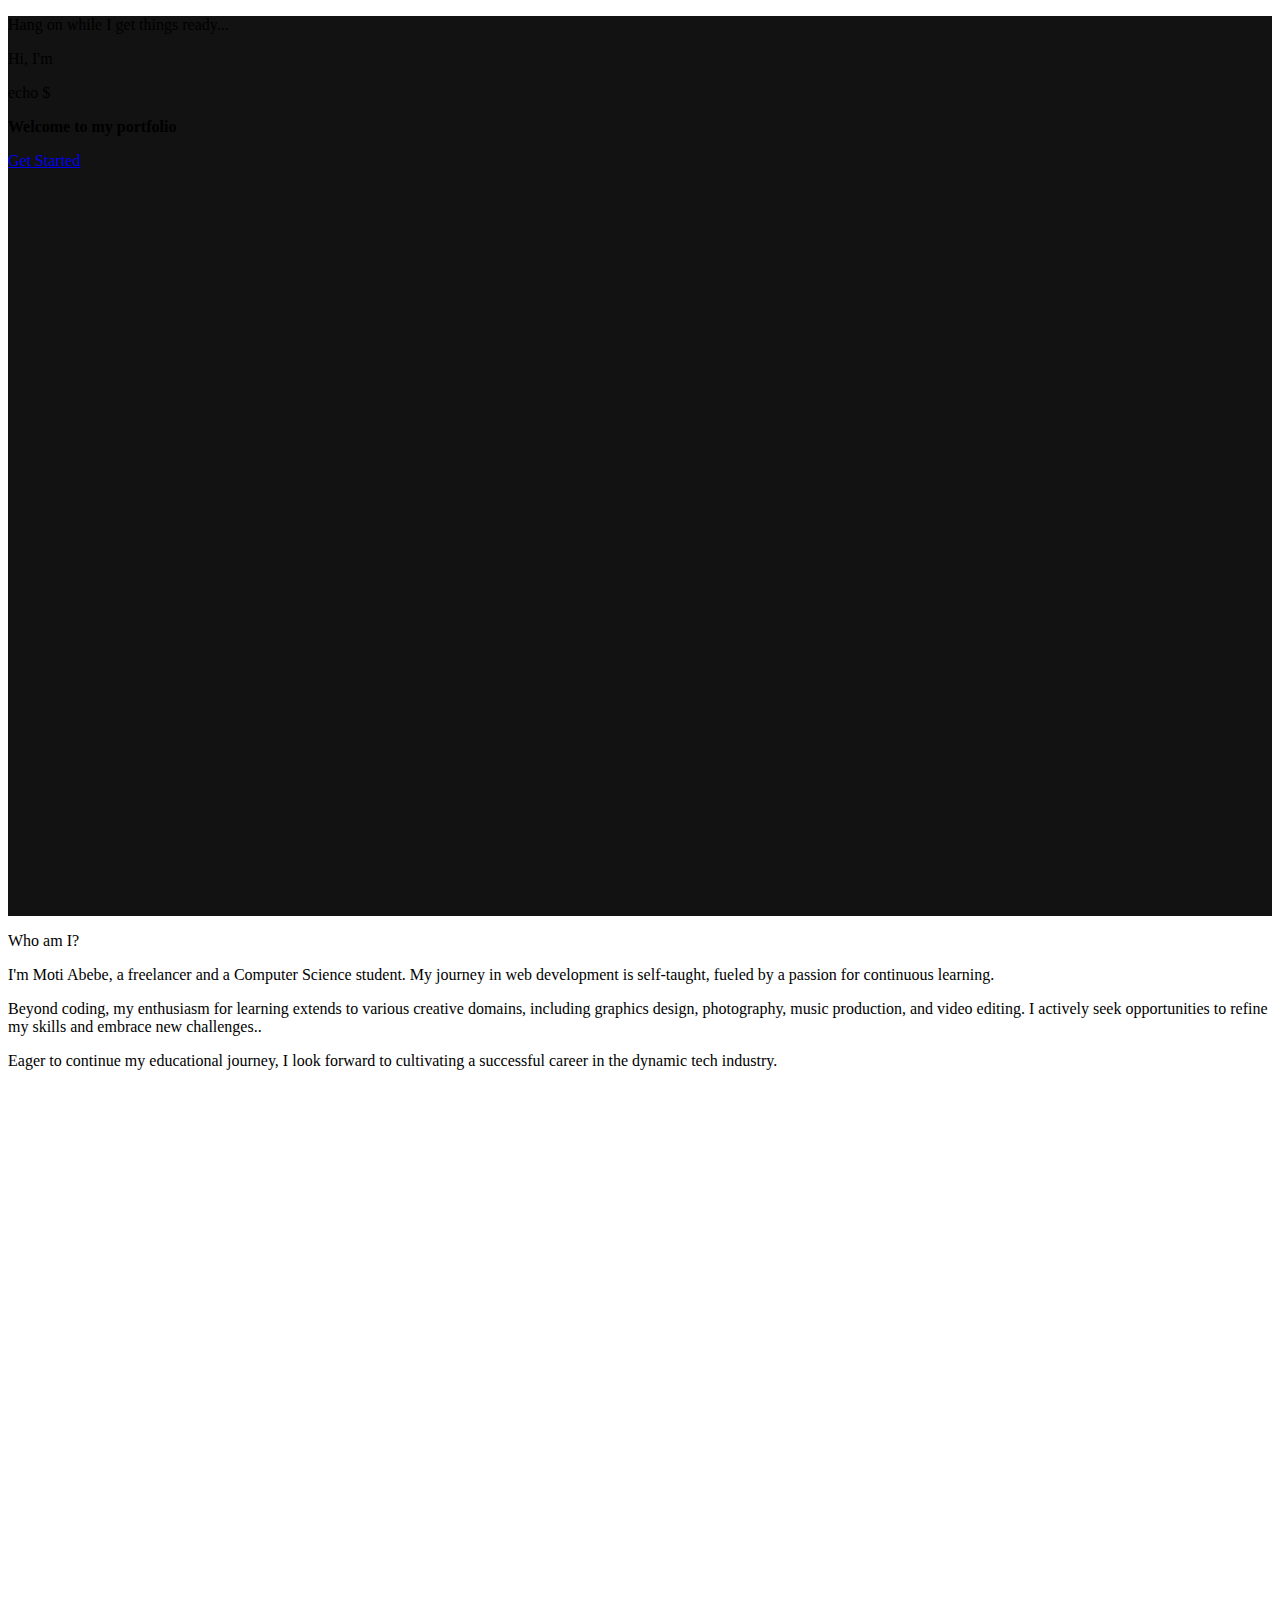
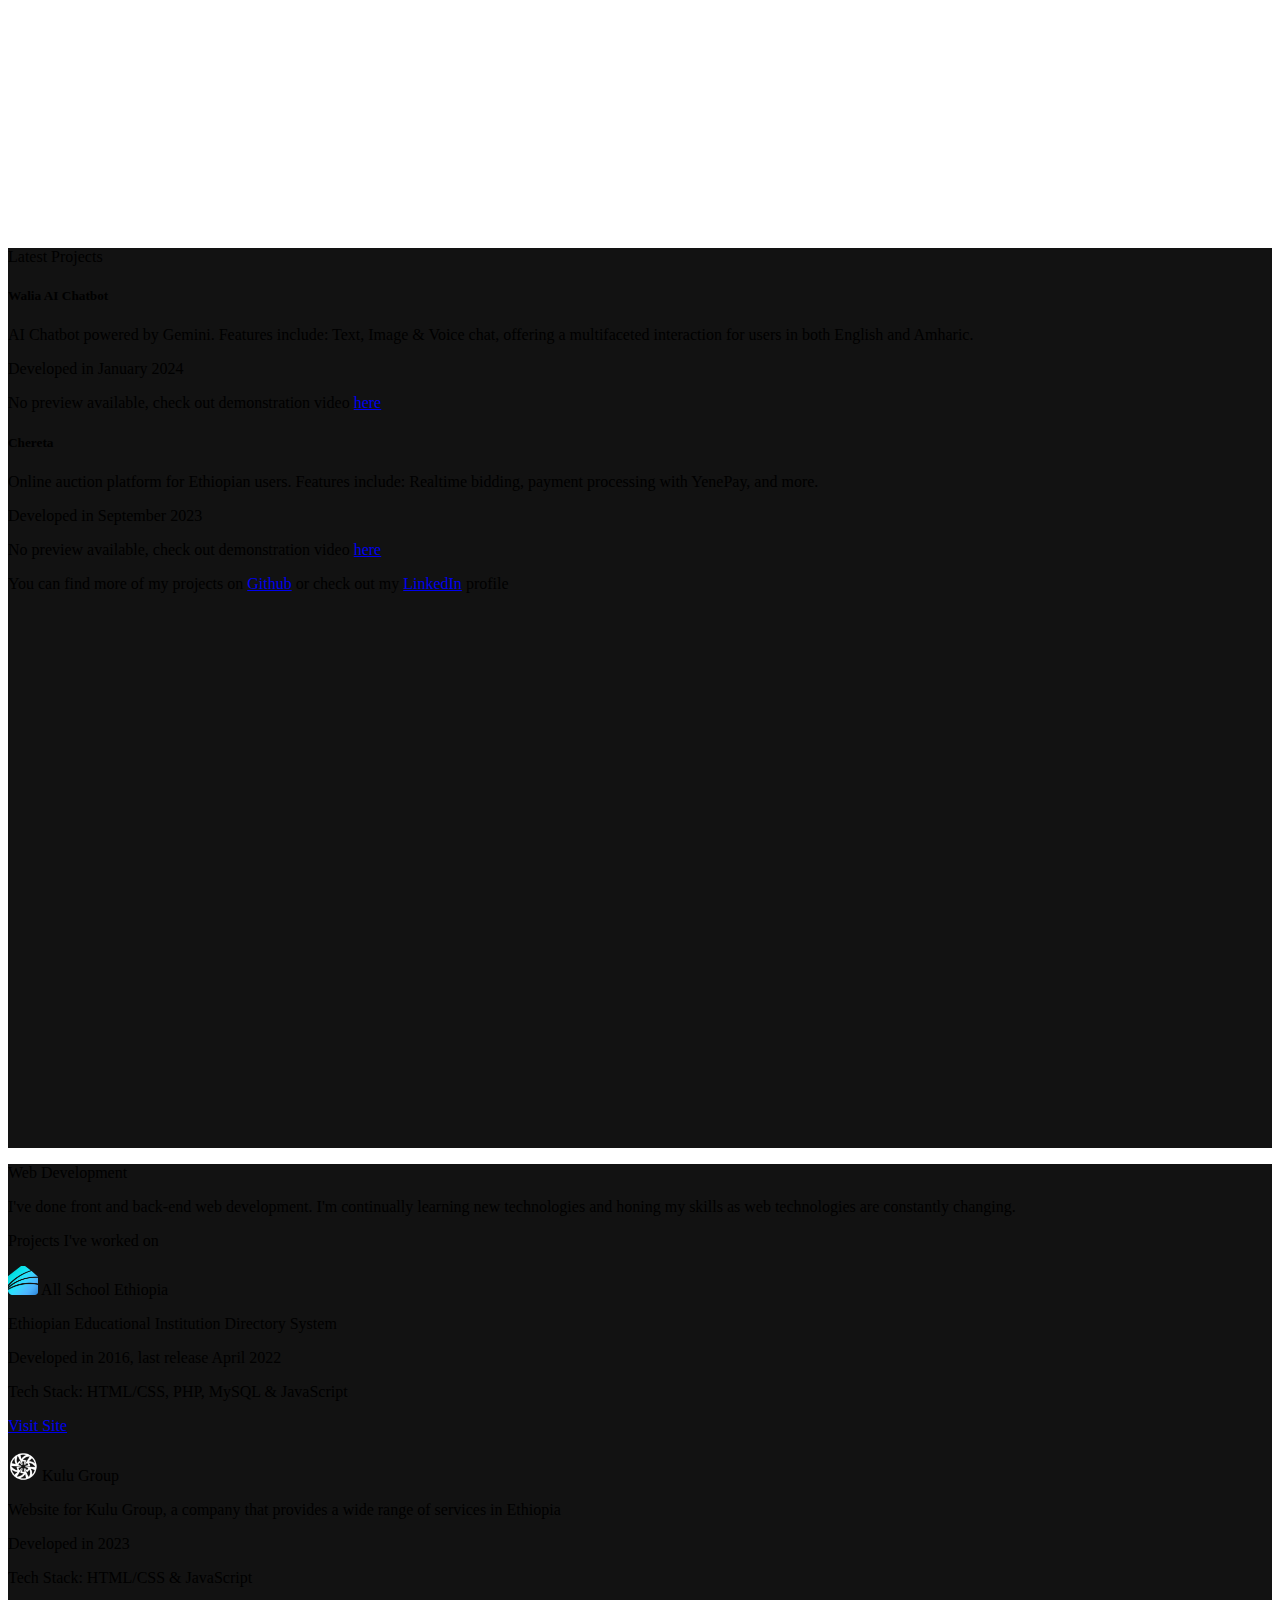
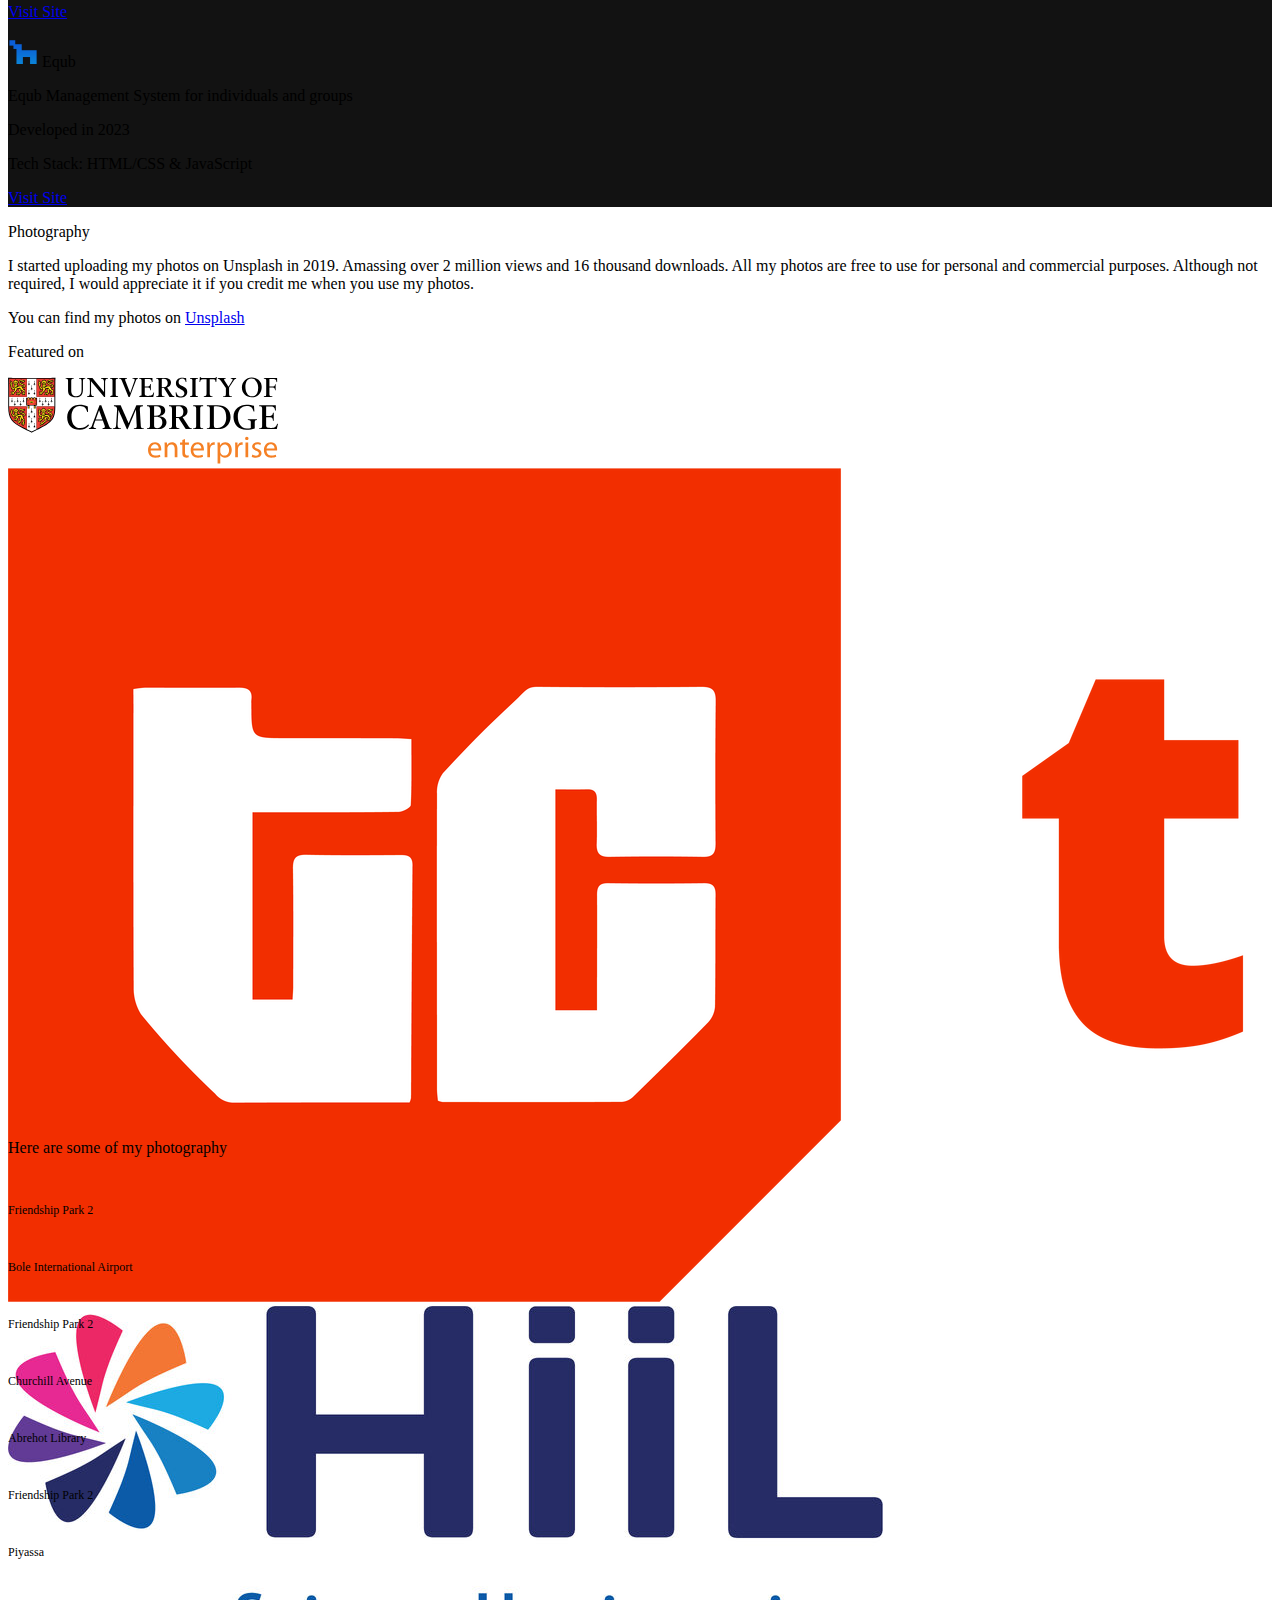
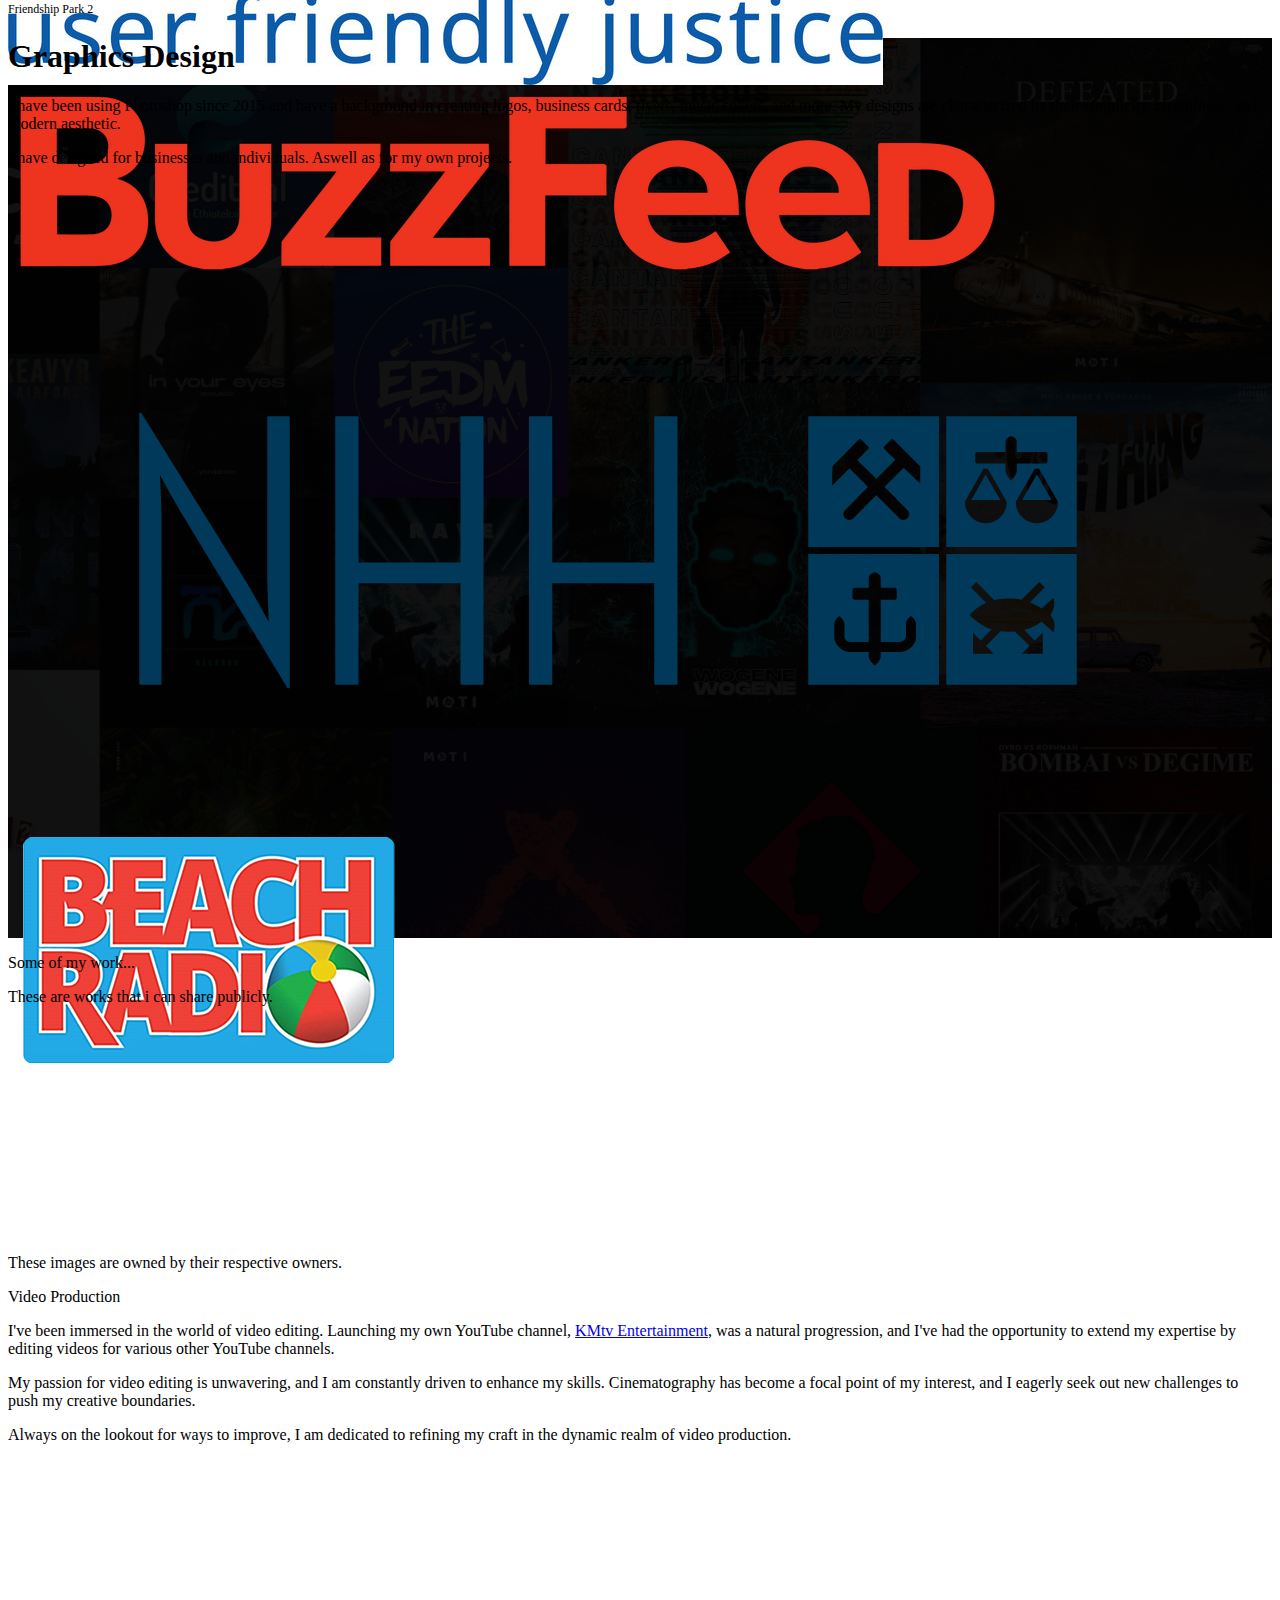
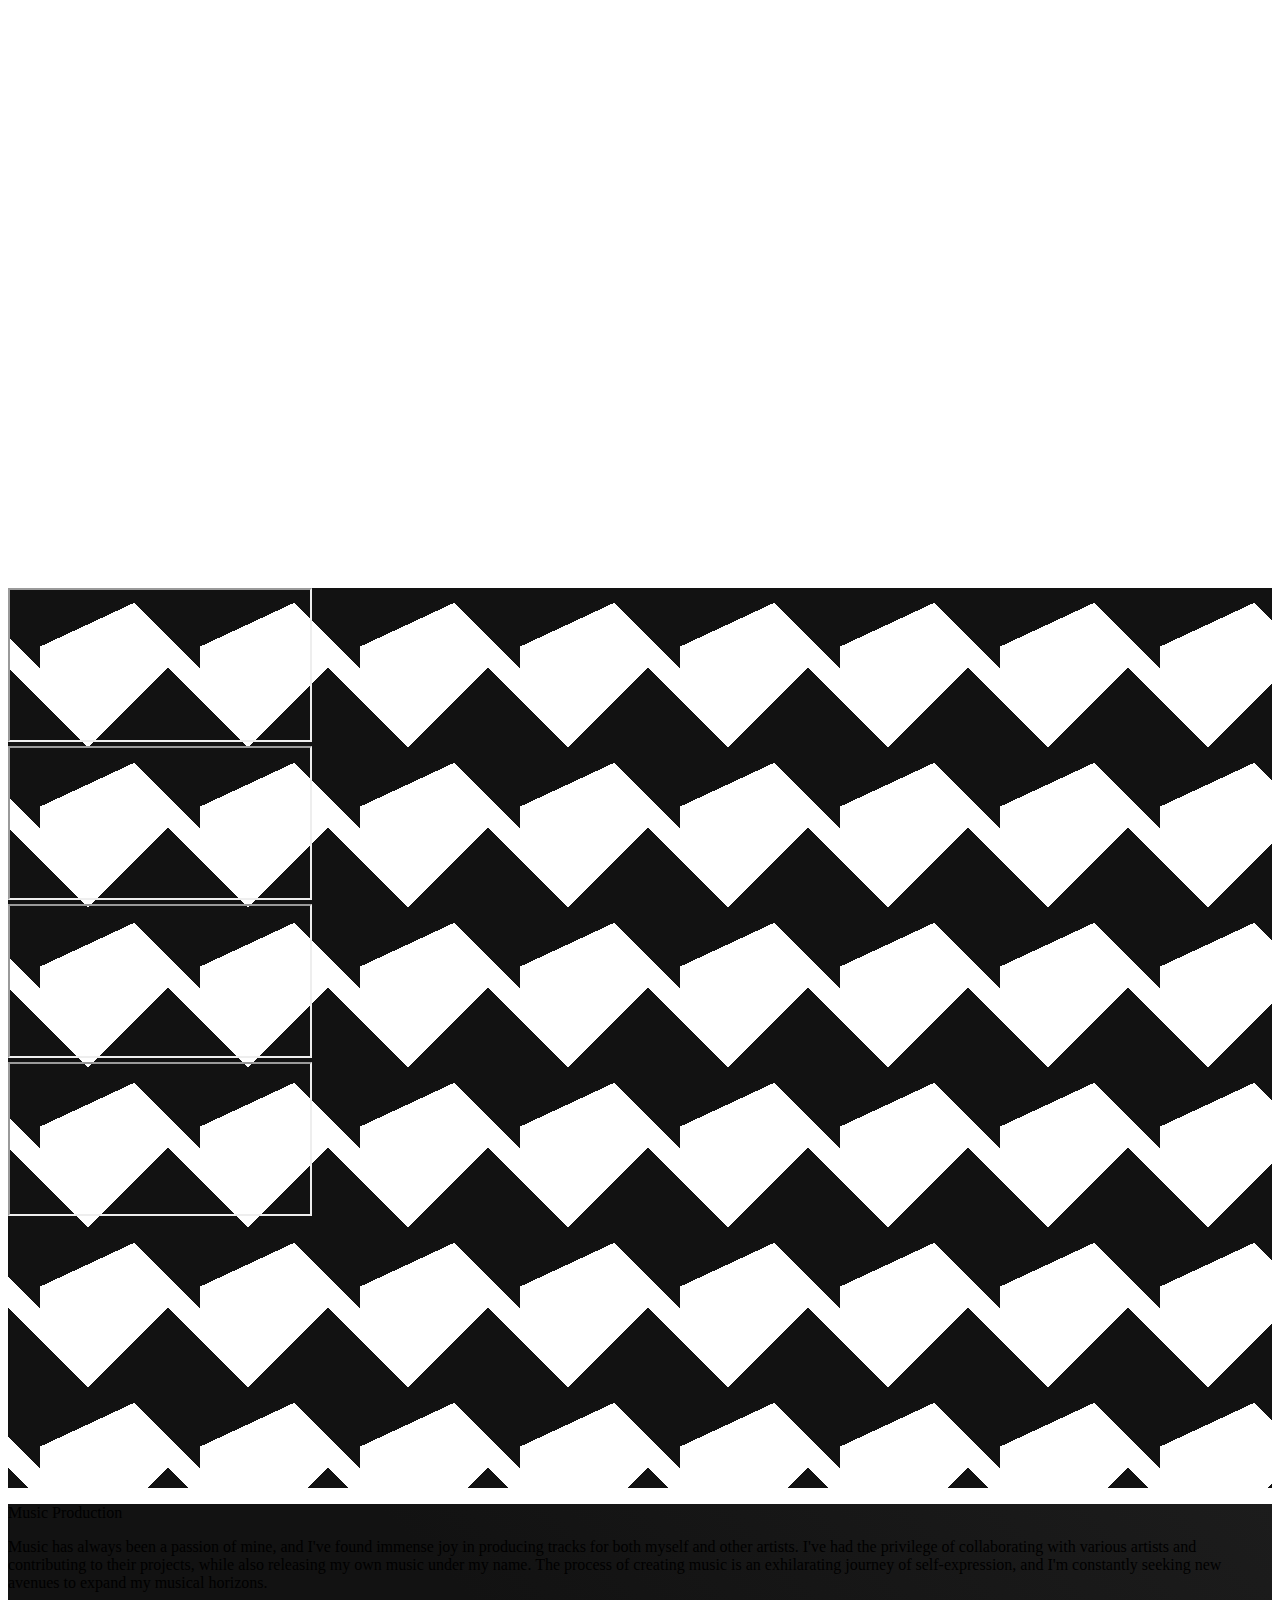
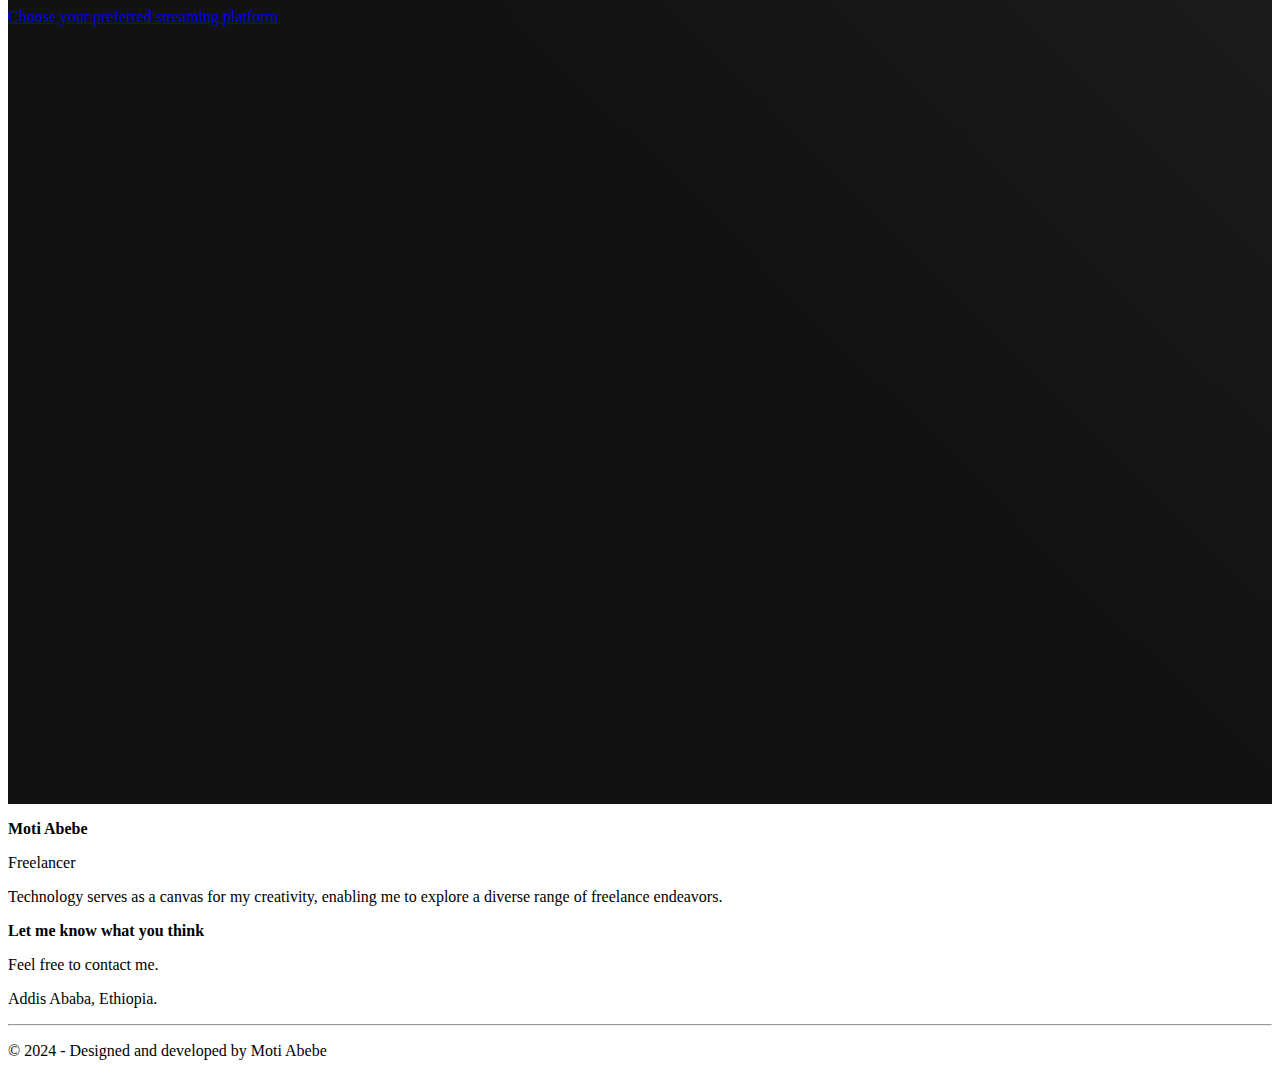
<file: index.html>
<!DOCTYPE html>
<html lang="en">
<head>
    <meta charset="UTF-8">
    <meta http-equiv="X-UA-Compatible" content="IE=edge">
    <meta name="viewport" content="width=device-width, initial-scale=1.0">
    <title>Moti Abebe</title>
    <link href="https://cdn.jsdelivr.net/npm/bootstrap@5.3.0-alpha3/dist/css/bootstrap.min.css" rel="stylesheet" integrity="sha384-KK94CHFLLe+nY2dmCWGMq91rCGa5gtU4mk92HdvYe+M/SXH301p5ILy+dN9+nJOZ" crossorigin="anonymous">
    <link rel="stylesheet" href="https://cdnjs.cloudflare.com/ajax/libs/font-awesome/6.4.0/css/all.min.css" integrity="sha512-iecdLmaskl7CVkqkXNQ/ZH/XLlvWZOJyj7Yy7tcenmpD1ypASozpmT/E0iPtmFIB46ZmdtAc9eNBvH0H/ZpiBw==" crossorigin="anonymous" referrerpolicy="no-referrer" />
    <link rel="stylesheet" href="https://cdnjs.cloudflare.com/ajax/libs/animate.css/4.1.1/animate.min.css" />    
    <link rel="stylesheet" href="css/main.css">
    <link rel="shortcut icon" href="img/My Logo white.png" type="image/x-icon">
</head>
<body>
    <section id="intro" class="container-fluid bg-black-subtle text-light">
        <div class="row vh-100">
            <div class="col-lg-12 d-flex flex-column justify-content-center align-items-center px-5">
                <div id="turningGear" class="text-center">
                    <i class="fas fa-spinner fa-spin fa-3x mb-3"></i>
                    <p>Hang on while I get things ready...</p>
                </div>
                
                <p id="greetingText" class="display-6 d-none animate__animated animate__zoomIn">Hi, I'm</p>
                <p id="nameDisplay" class="display-3"></p>
                <p class="lead animate__animated animate__fadeInDown animate__delay-4s"><b>Welcome to my portfolio</b></p>
                <a href="#home" class="btn border-0 mt-3 animate__animated animate__fadeInDown animate__delay-4s rounded-4">
                    Get Started <br>
                    <i class="fas fa-angles-down"></i>
                </a>
           </div>
        </div>
    </section>
        
    <main id="home" class="container-fluid">
        <div class="row">
            <div id="about" class="col-lg-6 col-sm-12 bg-light px-5 d-flex flex-column justify-content-center vh-100">
                <p class="display-6 mb-4 fw-semibold">Who am I?</p>
                <p class="lead fw-normal">I'm Moti Abebe, a freelancer and a Computer Science student. My journey in web development is self-taught, fueled by a passion for continuous learning.</p>
                <p class="lead fw-normal">Beyond coding, my enthusiasm for learning extends to various creative domains, including graphics design, photography, music production, and video editing. I actively seek opportunities to refine my skills and embrace new challenges..</p>
                <p class="lead fw-normal">Eager to continue my educational journey, I look forward to cultivating a successful career in the dynamic tech industry.</p>
                <div class="mt-5 d-md-inline d-lg-none">
                    <a href="#intro" class="btn"><i class="fas fa-arrow-circle-up fa-3"></i></a>
                    <a href="#programming" class="btn"><i class="fas fa-arrow-circle-down fa-3"></i></a>
                </div>
            </div>
            <div id="programming" class="col-lg-6 col-sm-12 px-5 d-flex flex-column justify-content-center bg-black-subtle text-light vh-100">
                <div class="row gy-4 gy-lg-0">
                    <div class="col-12">
                        <p class="h3 mb-3">Latest Projects</p>
                        <!-- Project 1 -->
                        <div class="project">
                            <h5>Walia AI Chatbot</h5>
                            <p>AI Chatbot powered by Gemini. Features include: Text, Image & Voice chat, offering a multifaceted interaction for users in both English and Amharic.</p>
                            <p class="small">Developed in January 2024</p>
                            <!-- <a href="https://walia.scheth.com">View Project</a> -->
                            <p class="small">No preview available, check out demonstration video <a href="https://www.linkedin.com/posts/moti-abebe_explore-walia-a-dynamic-ai-chatbot-powered-activity-7148196370863046656-4YQ_?utm_source=share&utm_medium=member_desktop" target="_blank" class="link-light">here</a></p>
                        </div>
                        <!-- Project 2 -->
                        <div class="project">
                            <h5>Chereta</h5>
                            <p>Online auction platform for Ethiopian users. Features include: Realtime bidding, payment processing with YenePay, and more. </p>
                            <!-- <a href="link-to-project-2">View Project</a> -->
                            <p class="small">Developed in September 2023</p>
                            <p class="small">No preview available, check out demonstration video <a href="https://youtu.be/8gA-5zooZ3A" target="_blank" class="link-light">here</a></p>
                        </div>
                        <p class="small text-center mt-5">You can find more of my projects on <i class="fab fa-github"></i> <a href="https:github.com/motiabebe" class="link-light link-underline-opacity-0" target="_blank">Github</a> or check out my <i class="fab fa-linkedin-in"></i> <a href="https://linkedin.com/in/moti-abebe" class="link-light link-underline-opacity-0" target="_blank">LinkedIn</a> profile</p>
                        <div class="mt-5 d-md-inline d-lg-none">
                            <a href="#about" class="btn text-light"><i class="fas fa-arrow-circle-up fa-3 "></i></a>
                            <a href="#web" class="btn text-light"><i class="fas fa-arrow-circle-down fa-3"></i></a>
                        </div>
                    </div>
                </div>
            </div>

    </main> 

    <section id="web" class="container-fluid">
        <div class="row bg-black-subtle text-light px-0 px-lg-5 py-5">
            <div id="web-dev" class="col-lg-12 px-5">
                <p class="display-6 fw-normal mt-4">Web Development</p>
                <p class="lead">I've done front and back-end web development. I'm continually learning new technologies and honing my skills as web technologies are constantly changing.</p>
                <p class="mt-4">Projects I've worked on</p>

                <div class="d-flex flex-wrap justify-content-between mb-2">
                    <div class="my-4">
                        <p class="mb-3 h4 fw-normal">
                            <img src="img/logos/AS_logo_lg.png" alt="All School Ethiopia" width="30" class="img-fluid mx-2"> All School Ethiopia</p>
                        <p>Ethiopian Educational Institution Directory System</p>
                        <p class="small d-none d-lg-block">Developed in 2016, last release April 2022</p>
                        <p class="small d-none d-lg-block">Tech Stack: HTML/CSS, PHP, MySQL & JavaScript</p>
                        <a href="https://scheth.com" class="link-light link-underline-opacity-0">
                            <i class="fas fa-link"></i> 
                            Visit Site
                        </a>
                    </div>

                    <div class="my-4">
                        <p class="mb-3 h4 fw-normal">
                            <img src="img/logos/kulu_group_logo.png" alt="Kulu Group" width="30" class="img-fluid mx-2"> Kulu Group</p>
                        <p>Website for Kulu Group, a company that provides a wide range of services in Ethiopia</p>
                        <p class="small d-none d-lg-block">Developed in 2023</p>
                        <p class="small d-none d-lg-block">Tech Stack: HTML/CSS & JavaScript</p>
                        <a href="https://kulu-group.com" class="link-light link-underline-opacity-0">
                            <i class="fas fa-link"></i> 
                            Visit Site
                        </a>
                    </div>

                    <div class="my-4">
                        <p class="mb-3 h4 fw-normal">
                            <img src="img/logos/equb-logo.png" alt="Equb" width="30" class="img-fluid mx-2"> Equb</p>
                        <p>Equb Management System for individuals and groups</p>
                        <p class="small d-none d-lg-block">Developed in 2023</p>
                        <p class="small d-none d-lg-block">Tech Stack: HTML/CSS & JavaScript</p>
                        <a href="https://bit.ly/startEqub" class="link-light link-underline-opacity-0">
                            <i class="fas fa-link"></i> 
                            Visit Site
                        </a>
                    </div>
                </div>
                <div class="mt-5 d-md-inline d-lg-none">
                    <a href="#programming" class="btn text-light"><i class="fas fa-arrow-circle-up fa-3 "></i></a>
                    <a href="#photography" class="btn text-light"><i class="fas fa-arrow-circle-down fa-3"></i></a>
                </div>
            </div>
        </div> 
    </section>

    <section id="photography" class="container">
        <div class="row">
            <div class="col-12 col-lg-4 px-5 d-flex flex-column justify-content-center text-center vh-100">
                <p class="display-6">Photography</p>
                <p class="lead">I started uploading my photos on <span class="fw-normal">Unsplash</span> in 2019. Amassing over 2 million views and 16 thousand downloads. All my photos are free to use for personal and commercial purposes. Although not required, I would appreciate it if you credit me when you use my photos.</p>
                <p class="small">You can find my photos on <a href="https://unsplash.com/@thatboymoti" target="_blank" class="link-dark link-underline-opacity-0 fw-bold"><i class="fab fa-unsplash"></i> Unsplash</a></p>
                <div class="row mt-5">
                    <div class="col-12">
                        <p class="lead fs-6">Featured on</p>
                    </div>
                    <div class="col-4">
                        <a href="https://www.enterprise.cam.ac.uk/case-studies/habitat-for-humanity-protecting-communities-against-flood-risk/" target="_blank">
                            <img src="img/logos/Cambridge_Enterprise.svg" alt="Cambridge Enterprise" class="img-fluid">
                        </a>
                    </div>
                    <div class="col-4">
                        <a href="https://techcabal.com/2022/09/09/ethiopia-is-opening/" target="_blank">
                            <img src="img/logos/techcabal.png" alt="Techcabal" class="img-fluid">
                        </a>
                    </div>
                    <div class="col-4">
                        <a href="https://dashboard.hiil.org/informal-justice-in-ethiopia/how-is-the-performance-of-traditional-justice-perceived-by-the-users-of-justice/" target="_blank">
                            <img src="img/logos/hiil.jpg" alt="Hiil" class="img-fluid">
                        </a>
                    </div>
                    <div class="col-4">
                        <a href="https://www.buzzfeed.com/somethinggal/youre-either-mushu-genie-or-timon-and-pumbama-3l2p34amz7" target="_blank">
                            <img src="img/logos/buzzfeed.png" alt="Buzzfeed" class="img-fluid">
                        </a>
                    </div>
                    <div class="col-4">
                        <a href="https://www.nhh.no/en/research-centres/fair/news/2022/new-paper-in-journal-of-health-economics/" target="_blank">
                            <img src="img/logos/nhh.png" alt="NHH" class="img-fluid">
                        </a>
                    </div>
                    <div class="col-4">
                        <a href="https://mybeachradio.com/wow-drive-thru-pizza-hut-coming-to-toms-river-new-jersey/" target="_blank">
                            <img src="img/logos/beachradio.png" alt="Beachradio" class="img-fluid">
                        </a>
                    </div>
                </div>
                    <div class="mt-5 d-md-inline d-lg-none text-start">
                        <a href="#web" class="btn"><i class="fas fa-arrow-circle-up fa-3 "></i></a>
                        <a href="#photography-images" class="btn"><i class="fas fa-arrow-circle-down fa-3"></i></a>
                    </div>
            </div>
            <div id="photography-images" class="col-12 col-lg-8 px-lg-5">
                <p class="lead text-center mt-5 d-sm-block d-lg-none">Here are some of my photography</p>
                <div class="row shadow-lg py-lg-5 text-center my-4">
                    <div class="col-lg-3 py-2 col-sm-6">
                        <img src="img/photography/moti-abebe-obF3Ia4lgIw-unsplash.jpg" alt="Photography" class="img-fluid" loading="lazy">
                        <p class="mt-2 fs-smaller"><i class="fas fa-location-dot"></i> Friendship Park 2</p>
                    </div>
                    <div class="col-lg-3 py-2 col-sm-6">
                        <img src="img/photography/moti-abebe-nL-YPCdKKEc-unsplash.jpg" alt="Photography" class="img-fluid" loading="lazy">
                        <p class="mt-2 fs-smaller"><i class="fas fa-location-dot"></i> Bole International Airport</p>
                    </div>
                    <div class="col-lg-3 py-2 col-sm-6">
                        <img src="img/photography/moti-abebe-yXR7UXXSe7M-unsplash.jpg" alt="Photography" class="img-fluid" loading="lazy">
                        <p class="mt-2 fs-smaller"><i class="fas fa-location-dot"></i> Friendship Park 2</p>
                    </div>
                    <div class="col-lg-3 py-2 col-sm-6">
                        <img src="img/photography/moti-abebe-4iecRkjSNyE-unsplash.jpg" alt="Photography" class="img-fluid" loading="lazy">
                        <p class="mt-2 fs-smaller"><i class="fas fa-location-dot"></i> Churchill Avenue</p>
                    </div>
                    <div class="col-lg-3 py-2 col-sm-6">
                        <img src="img/photography/moti-abebe-3S3qaNJAoUs-unsplash.jpg" alt="Photography" class="img-fluid" loading="lazy">
                        <p class="mt-2 fs-smaller"><i class="fas fa-location-dot"></i> Abrehot Library</p>
                    </div>
                    <div class="col-lg-3 py-2 col-sm-6">
                        <img src="img/photography/moti-abebe-8gA-5zooZ3A-unsplash.jpg" alt="Photography" class="img-fluid" loading="lazy">
                        <p class="mt-2 fs-smaller"><i class="fas fa-location-dot"></i> Friendship Park 2</p>
                    </div>
                    <div class="col-lg-3 py-2 col-sm-6">
                        <img src="img/photography/moti-abebe-QaVBOmhP__0-unsplash.jpg" alt="Photography" class="img-fluid" loading="lazy">
                        <p class="mt-2 fs-smaller"><i class="fas fa-location-dot"></i> Piyassa</p>
                    </div>
                    <div class="col-lg-3 py-2 col-sm-6">
                        <img src="img/photography/moti-abebe-RK5PTApndaM-unsplash.jpg" alt="Photography" class="img-fluid" loading="lazy">
                        <p class="mt-2 fs-smaller"><i class="fas fa-location-dot"></i> Friendship Park 2</p>
                    </div>
                </div>
                <div class="mt-5 mb-5 d-md-inline d-lg-none text-start">
                    <a href="#photography" class="btn"><i class="fas fa-arrow-circle-up fa-3"></i></a>
                    <a href="#graphics-design" class="btn"><i class="fas fa-arrow-circle-down fa-3"></i></a>
                </div>
            </div>
        </div>
    </section>

  <section id="graphics-design" class="container-fluid">
        <div class="row">
            <div class="col-lg-6 col-sm-12 text-white px-5 d-flex flex-column align-content-center justify-content-center bg-black-subtle vh-100">
                <h1 class="display-2 animate__animated animate__fadeInLeft mb-3">Graphics Design</h1>
                <p class="lead">I have been using Photoshop since 2015 and have a background in creating logos, business cards, flyers, music covers, and more. My designs are characterized by their simplicity, cleanliness, and modern aesthetic.</p>
                <p class="lead fs-6">I have designed for businesses and individuals. Aswell as for my own projects.</p>
                <div class="mt-5 d-md-inline d-lg-none">
                    <a href="#photography-images" class="btn text-light"><i class="fas fa-arrow-circle-up fa-3 "></i></a>
                    <a href="#graphics-design-gallery" class="btn text-light"><i class="fas fa-arrow-circle-down fa-3"></i></a>
                </div>
            </div>
            <div id="graphics-design-gallery" class="col-lg-6 col-sm-12 px-5 d-flex flex-column justify-content-center align-content-center">
                <p class="h4 mt-5">Some of my work...</p>
                <p class="small text-info-emphasis">These are works that i can share publicly.</p>
        
                <div id="graphics-design-gallery" class="row row-cols-3 px-lg-5 px-sm-2 g-2">
                    <div class="col-lg-3 col-sm-4">
                        <img src="img/graphics_design/Logo_Adwavic-min.png" alt="Logo" class="img-fluid" loading="lazy">
                    </div>
                    <div class="col-lg-3 col-sm-4">
                        <img src="img/graphics_design/Logo_WPP-min.png" alt="Logo" class="img-fluid" loading="lazy">
                    </div>
                    <div class="col-lg-3 col-sm-4">
                        <img src="img/graphics_design/Logo_Eman-min.png" alt="Logo" class="img-fluid" loading="lazy">
                    </div>
                    <div class="col-lg-3 col-sm-4">
                        <img src="img/graphics_design/Logo_KMtv-min.png" alt="Logo" class="img-fluid" loading="lazy">
                    </div>
                    <div class="col-lg-3 col-sm-4">
                        <img src="img/graphics_design/IG_Natty-min.png" alt="Social Media" class="img-fluid" loading="lazy">
                    </div>
                    <div class="col-lg-3 col-sm-4">
                        <img src="img/graphics_design/IG_JB-min.jpg" alt="Social Media" class="img-fluid" loading="lazy">
                    </div>
                    <div class="col-lg-3 col-sm-4">
                        <img src="img/graphics_design/IG_bboy-min.png" alt="Social Media" class="img-fluid" loading="lazy">
                    </div>
                    <div class="col-lg-3 col-sm-4">
                        <img src="img/graphics_design/IG_Jordan-min.png" alt="Social Media" class="img-fluid" loading="lazy">
                    </div>
                    <div class="col-lg-3 col-sm-4">
                        <img src="img/graphics_design/Cover_LoveHer-min.jpg" alt="Music Cover" class="img-fluid" loading="lazy">
                    </div>
                    <div class="col-lg-3 col-sm-4">
                        <img src="img/graphics_design/Cover_SCF-min.jpg" alt="Music Cover" class="img-fluid" loading="lazy">
                    </div>
                    <div class="col-lg-3 col-sm-4">
                        <img src="img/graphics_design/Cover_Feshta-min.jpg" alt="Music Cover" class="img-fluid" loading="lazy">
                    </div>
                    <div class="col-lg-3 col-sm-4">
                        <img src="img/graphics_design/Cover_InYourEyes-min.jpg" alt="Music Cover" class="img-fluid" loading="lazy">
                    </div>
                    
                </div> 
                <p class="small pt-3 text-lg-center text-sm-start">These images are owned by their respective owners.</p>
                <div class="text-start mt-5 d-md-inline d-lg-none">
                    <a href="#graphics-design" class="btn"><i class="fas fa-arrow-circle-up fa-3 "></i></a>
                    <a href="#video" class="btn"><i class="fas fa-arrow-circle-down fa-3"></i></a>
                </div>
            </div>
            
        </div>
    </section>

    <section id="video" class="container-fluid">
        <div class="row">
            <div class="col-lg-6 col-sm-12 d-flex flex-column justify-content-center px-5 vh-100">
                <p class="display-6">Video Production</p>
                <p class="lead">I've been immersed in the world of video editing. Launching my own YouTube channel, <a href="https://youtube.com/c/KMtvEntertainment" target="_blank" class="link-underline-opacity-0 link-dark fw-normal">KMtv Entertainment</a>, was a natural progression, and I've had the opportunity to extend my expertise by editing videos for various other YouTube channels.</p> 
                
                <p class="lead">My passion for video editing is unwavering, and I am constantly driven to enhance my skills. Cinematography has become a focal point of my interest, and I eagerly seek out new challenges to push my creative boundaries.</p> 
                
                <p class="lead">Always on the lookout for ways to improve, I am dedicated to refining my craft in the dynamic realm of video production.</p>

                <div class="text-start mt-5 d-md-inline d-lg-none">
                    <a href="#graphics-design-" class="btn"><i class="fas fa-arrow-circle-up fa-3 "></i></a>
                    <a href="#video-gallery" class="btn"><i class="fas fa-arrow-circle-down fa-3"></i></a>
                </div>
            </div>
            <div id="video-gallery" class="col-lg-6 col-sm-12 d-flex flex-column justify-content-center align-items-center text-center vh-100">
                <div class="row">
                    <div class="col-lg-6 col-sm-6">
                        <iframe src="https://www.youtube.com/embed/uZ5F-3ueBto" title="YouTube video" allowfullscreen></iframe>
                    </div>
                    <div class="col-lg-6 col-sm-6">
                        <iframe src="https://www.youtube.com/embed/y-WTGQVTGFc?si=hEsvYCYE5otIXZ4c" title="YouTube video" allowfullscreen></iframe>
                    </div>
                    <div class="col-lg-6 col-sm-6">
                        <iframe src="https://www.youtube.com/embed/Hzh9ueTgDm4" title="YouTube video" allowfullscreen></iframe>
                    </div>
                    <div class="col-lg-6 col-sm-6">
                        <iframe src="https://www.youtube.com/embed/BfuX5pWxpmg?si=5bLUybV-wvseZkNX" title="YouTube video" allowfullscreen></iframe>
                    </div>
                    <div class="mt-5 d-md-inline d-lg-none text-start mix-blend-difference">
                        <a href="#video" class="btn text-white"><i class="fas fa-arrow-circle-up fa-3 "></i></a>
                        <a href="#music" class="btn text-white"><i class="fas fa-arrow-circle-down fa-3"></i></a>
                    </div>
                </div>
            </div>
        </div>
    </section>

    <section id="music" class="container-fluid">
        <div class="row vh-100">
            <div class="col-lg-12 d-flex flex-column justify-content-center px-5 text-center text-light">
                <p class="display-6">Music Production</p>
                <p class="lead">Music has always been a passion of mine, and I've found immense joy in producing tracks for both myself and other artists. I've had the privilege of collaborating with various artists and contributing to their projects, while also releasing my own music under my name. The process of creating music is an exhilarating journey of self-expression, and I'm constantly seeking new avenues to expand my musical horizons.</p>
                <div class="">
                    <a href="https://www.youtube.com/channel/UC7E-O7dSrKBlcylm4oYQF4A" target="_blank" class="btn text-light">
                        <i class="fab fa-youtube fa-2x"></i>
                    </a>
                    <a href="https://open.spotify.com/artist/3yBBNv38tZNePMsahku2Vp" target="_blank" class="btn text-light">
                        <i class="fab fa-spotify fa-2x"></i>
                    </a>
                </div>
                <a href="https://ffm.bio/thatboymoti" target="_blank" class="btn my-2 text-light">
                    <i class="fas fa-link"></i> Choose your preferred streaming platform</a>
                <div class="text-start mt-5 d-md-inline d-lg-none">
                    <a href="#music" class="btn text-light"><i class="fas fa-arrow-circle-up fa-3 "></i></a>
                    <a href="#footer" class="btn text-light"><i class="fas fa-arrow-circle-down fa-3"></i></a>
                </div>
            </div>
        </div>
    </section>

    <footer id="footer" class="container-fluid bg-light bg-gradient">
        <div class="row px-lg-5 px-3">
            <div class="col-lg-6 col-sm-12 py-5">
                <p class="h4"><b>Moti Abebe</b></p>
                <p class="lead">Freelancer</p>
                <p class="small">Technology serves as a canvas for my creativity, enabling me to explore a diverse range of freelance endeavors.</p>
                </div>
            <div class="col-lg-6 col-sm-12 py-5">
                <p class="h4"><b>Let me know what you think</b></p>
                <p class="small">Feel free to contact me.</p>
                <p class="small"><i class="fas fa-map-marker-alt fa-1x"></i> Addis Ababa, Ethiopia.</p>
                <div class="row mt-4 g-2">
                    <div class="col-2">
                        <a href="https://www.instagram.com/thatboymoti" target="_blank"><i class="fab fa-instagram fa-2xl text-dark small"></i></a>
                    </div>
                    <div class="col-2">
                        <a href="https://www.youtube.com/channel/UC7E-O7dSrKBlcylm4oYQF4A" target="_blank"><i class="fab fa-youtube fa-2xl text-dark"></i></a>
                    </div>
                    <div class="col-2">
                        <a href="https://open.spotify.com/artist/3yBBNv38tZNePMsahku2Vp" target="_blank"><i class="fab fa-spotify fa-2xl text-dark"></i></a>
                    </div>
                    <div class="col-2">
                        <a href="https://www.linkedin.com/in/moti-abebe" target="_blank"><i class="fab fa-linkedin-in fa-2x text-dark"></i></a>
                    </div>
                    <div class="col-2">
                        <a href="https://unsplash.com/@thatboymoti" target="_blank"><i class="fab fa-unsplash fa-2x text-dark"></i></a>
                    </div>
                </div>  
            </div>
            <hr>
            <div class="col-lg-12 py-2">
                <p class="text-center small">© 2024 - Designed and developed by Moti Abebe</p>
            </div>
        </div>
    </footer>

    <script src="js/main.js"></script>
    <script src="https://cdn.jsdelivr.net/npm/@popperjs/core@2.9.2/dist/umd/popper.min.js" integrity="sha384-IQsoLXl5PILFhosVNubq5LC7Qb9DXgDA9i+tQ8Zj3iwWAwPtgFTxbJ8NT4GN1R8p" crossorigin="anonymous" defer></script>
    <script src="https://cdn.jsdelivr.net/npm/bootstrap@5.3.0-alpha3/dist/js/bootstrap.bundle.min.js" integrity="sha384-ENjdO4Dr2bkBIFxQpeoTz1HIcje39Wm4jDKdf19U8gI4ddQ3GYNS7NTKfAdVQSZe" crossorigin="anonymous"></script>
</body>
</html>
</file>
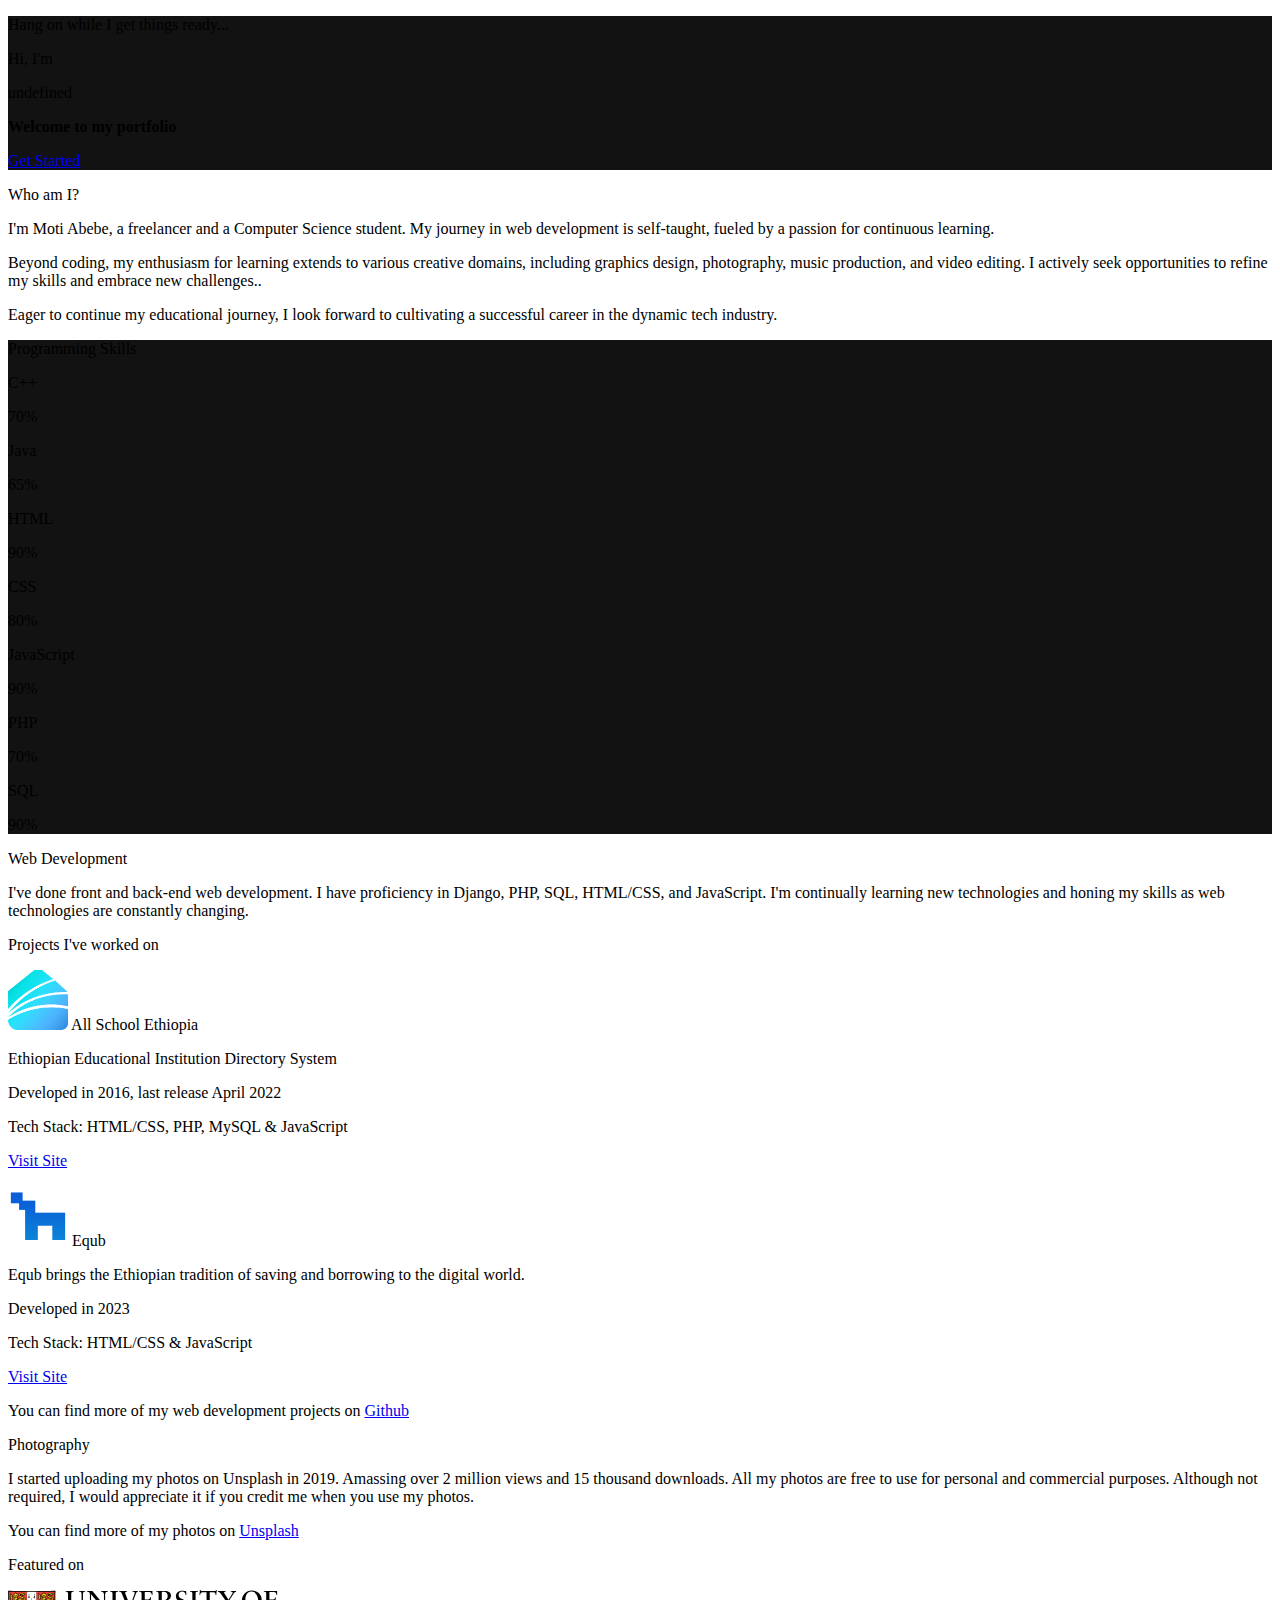
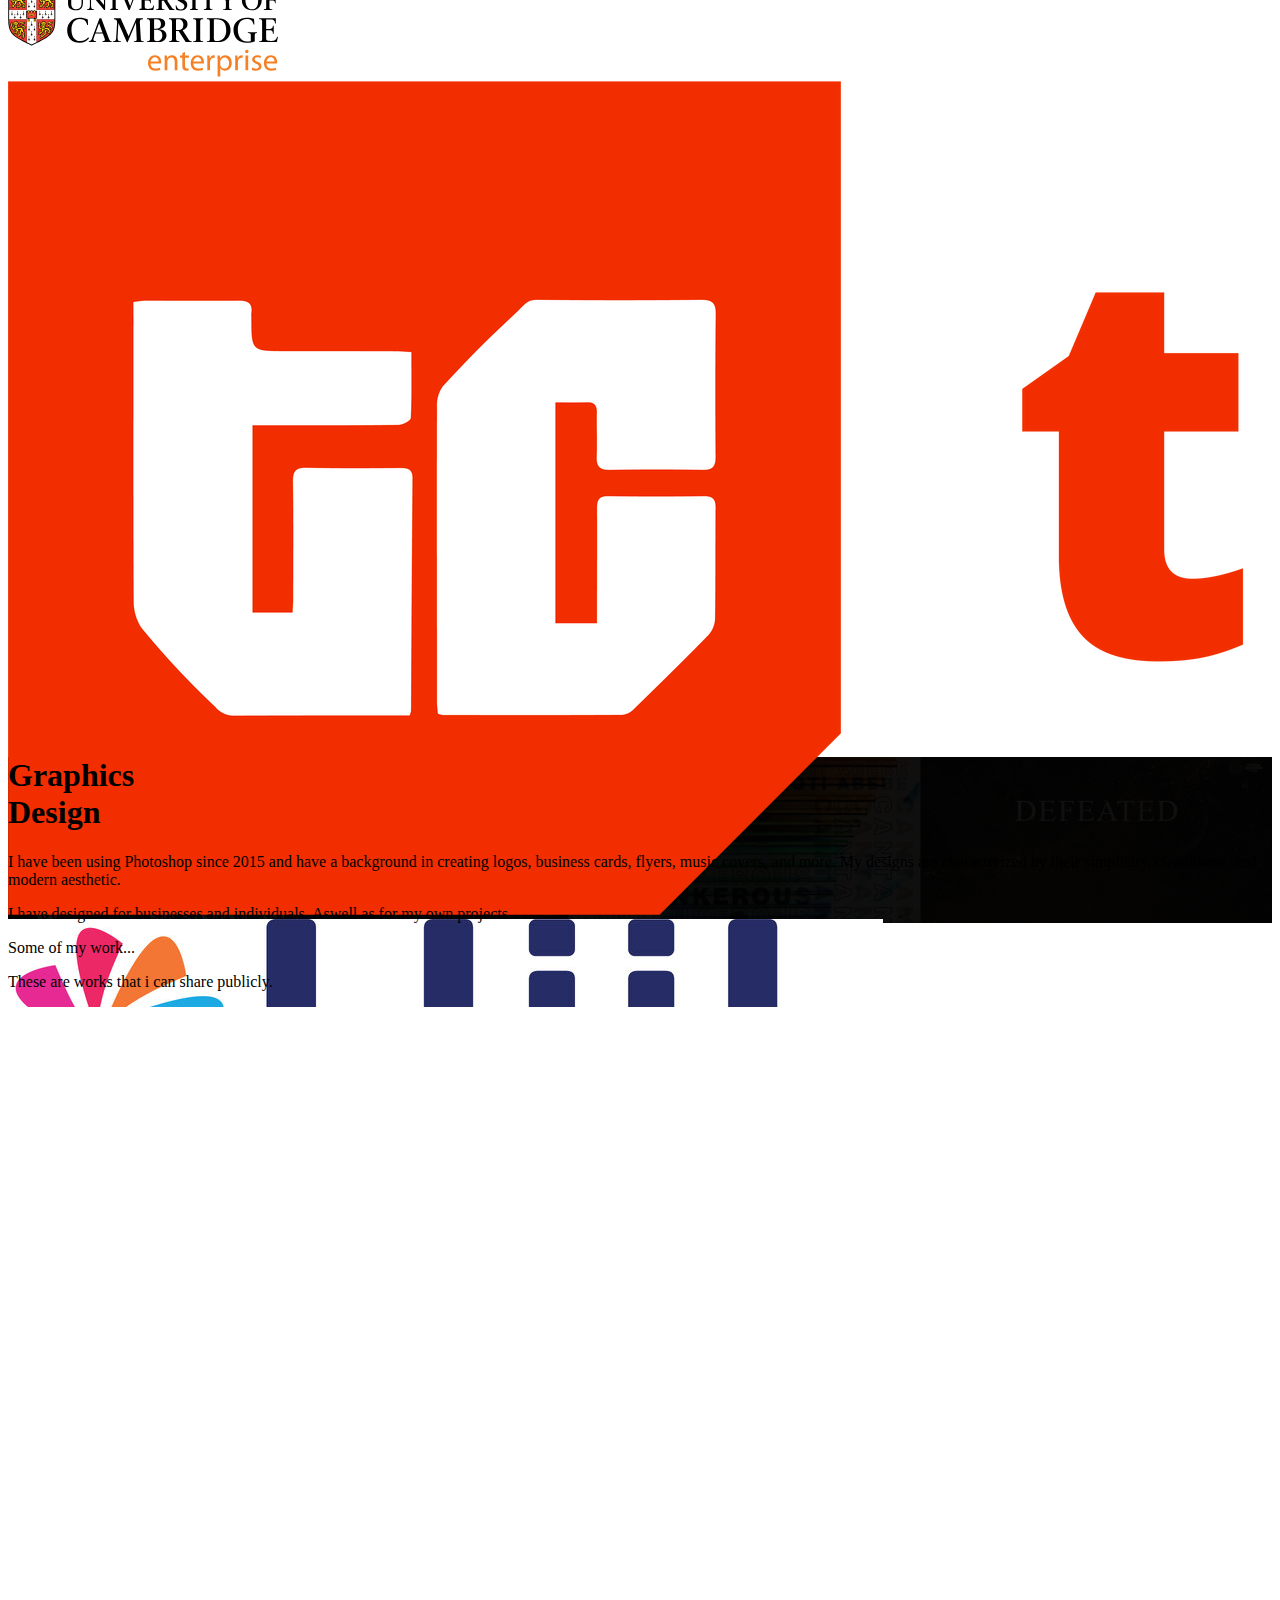
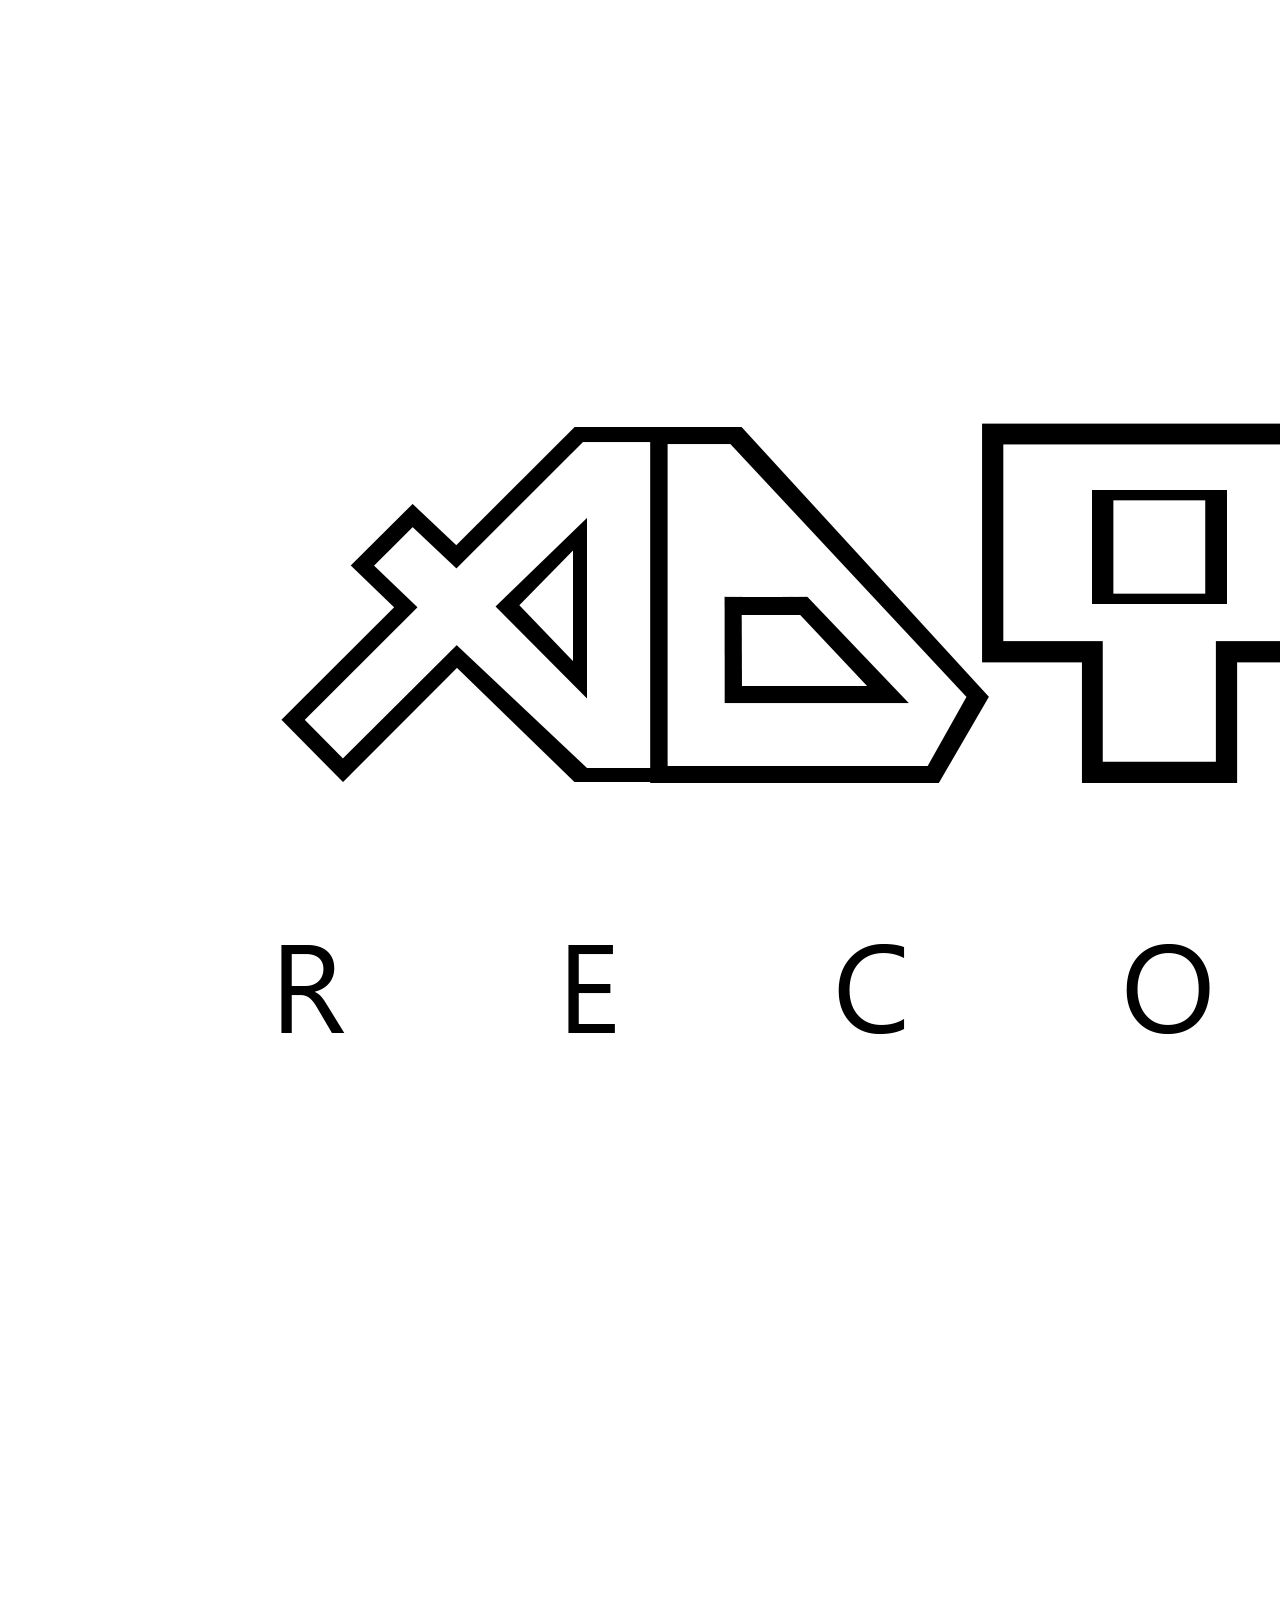
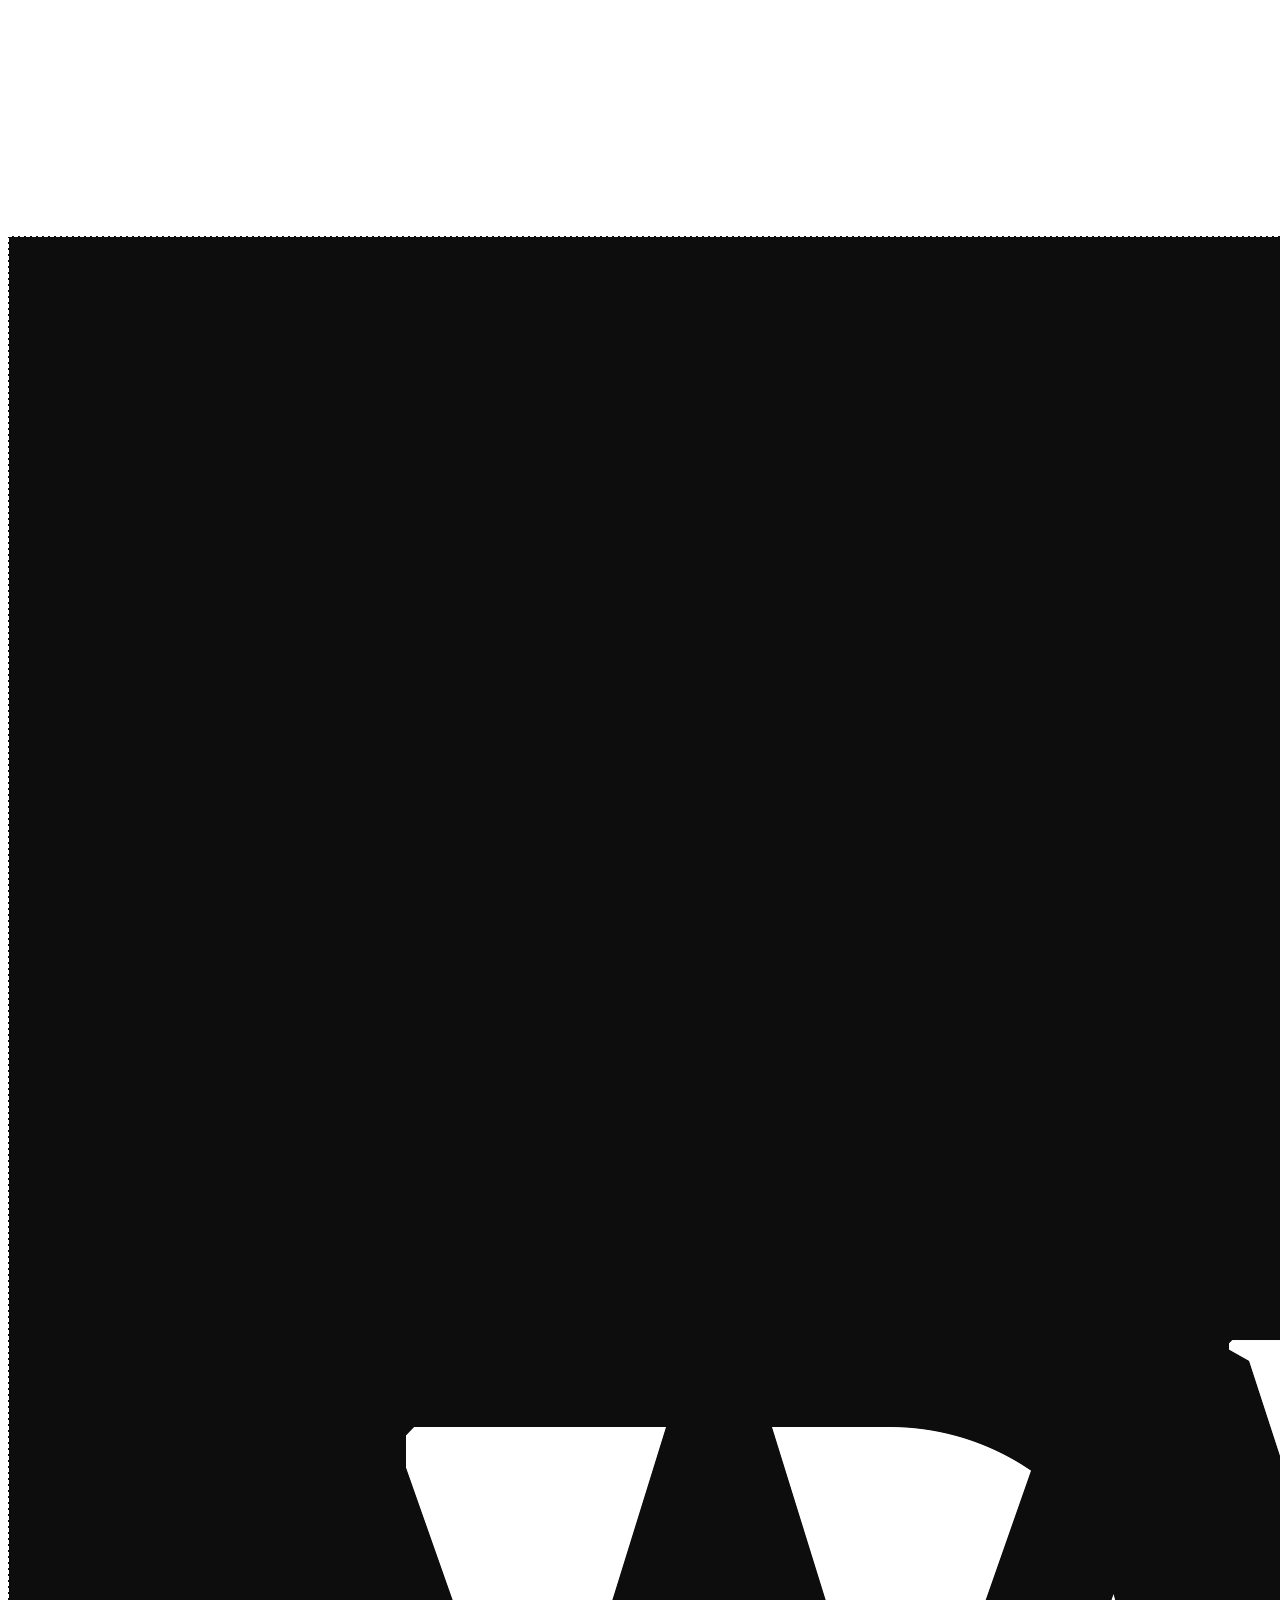
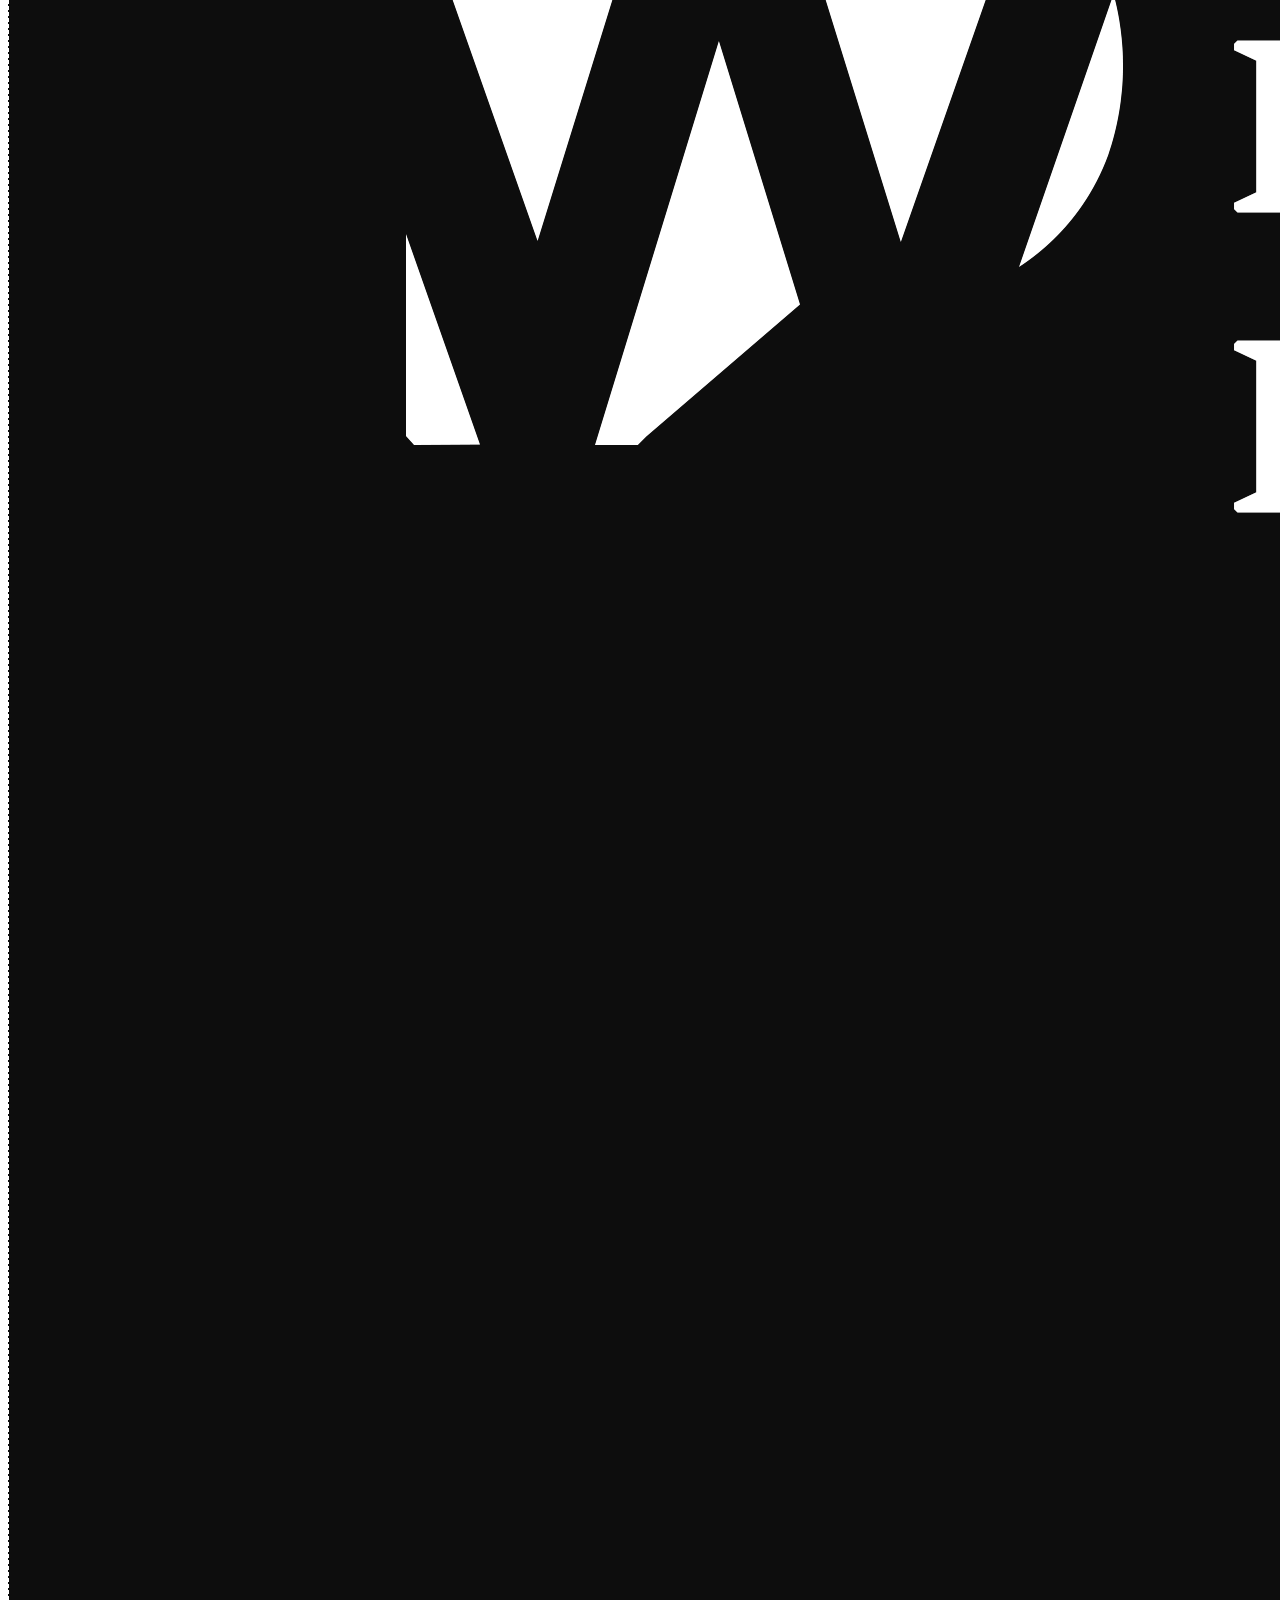
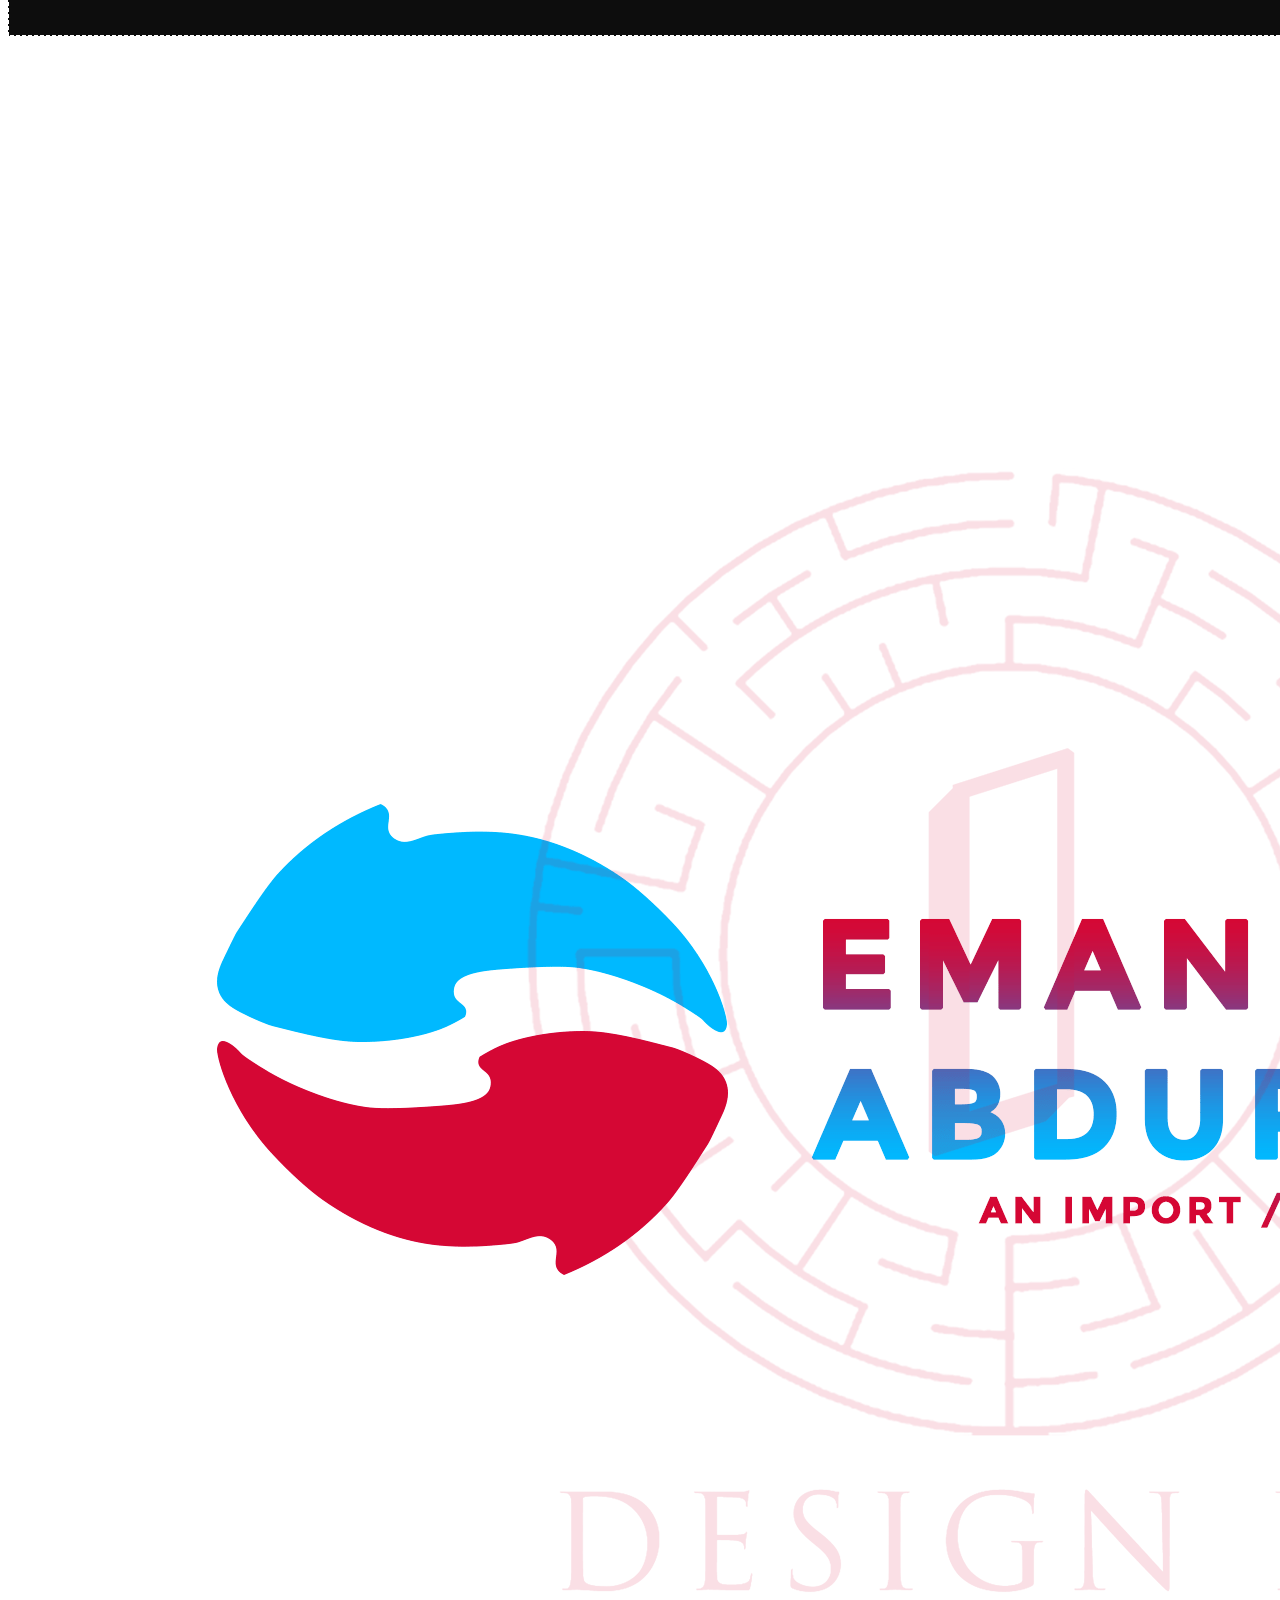
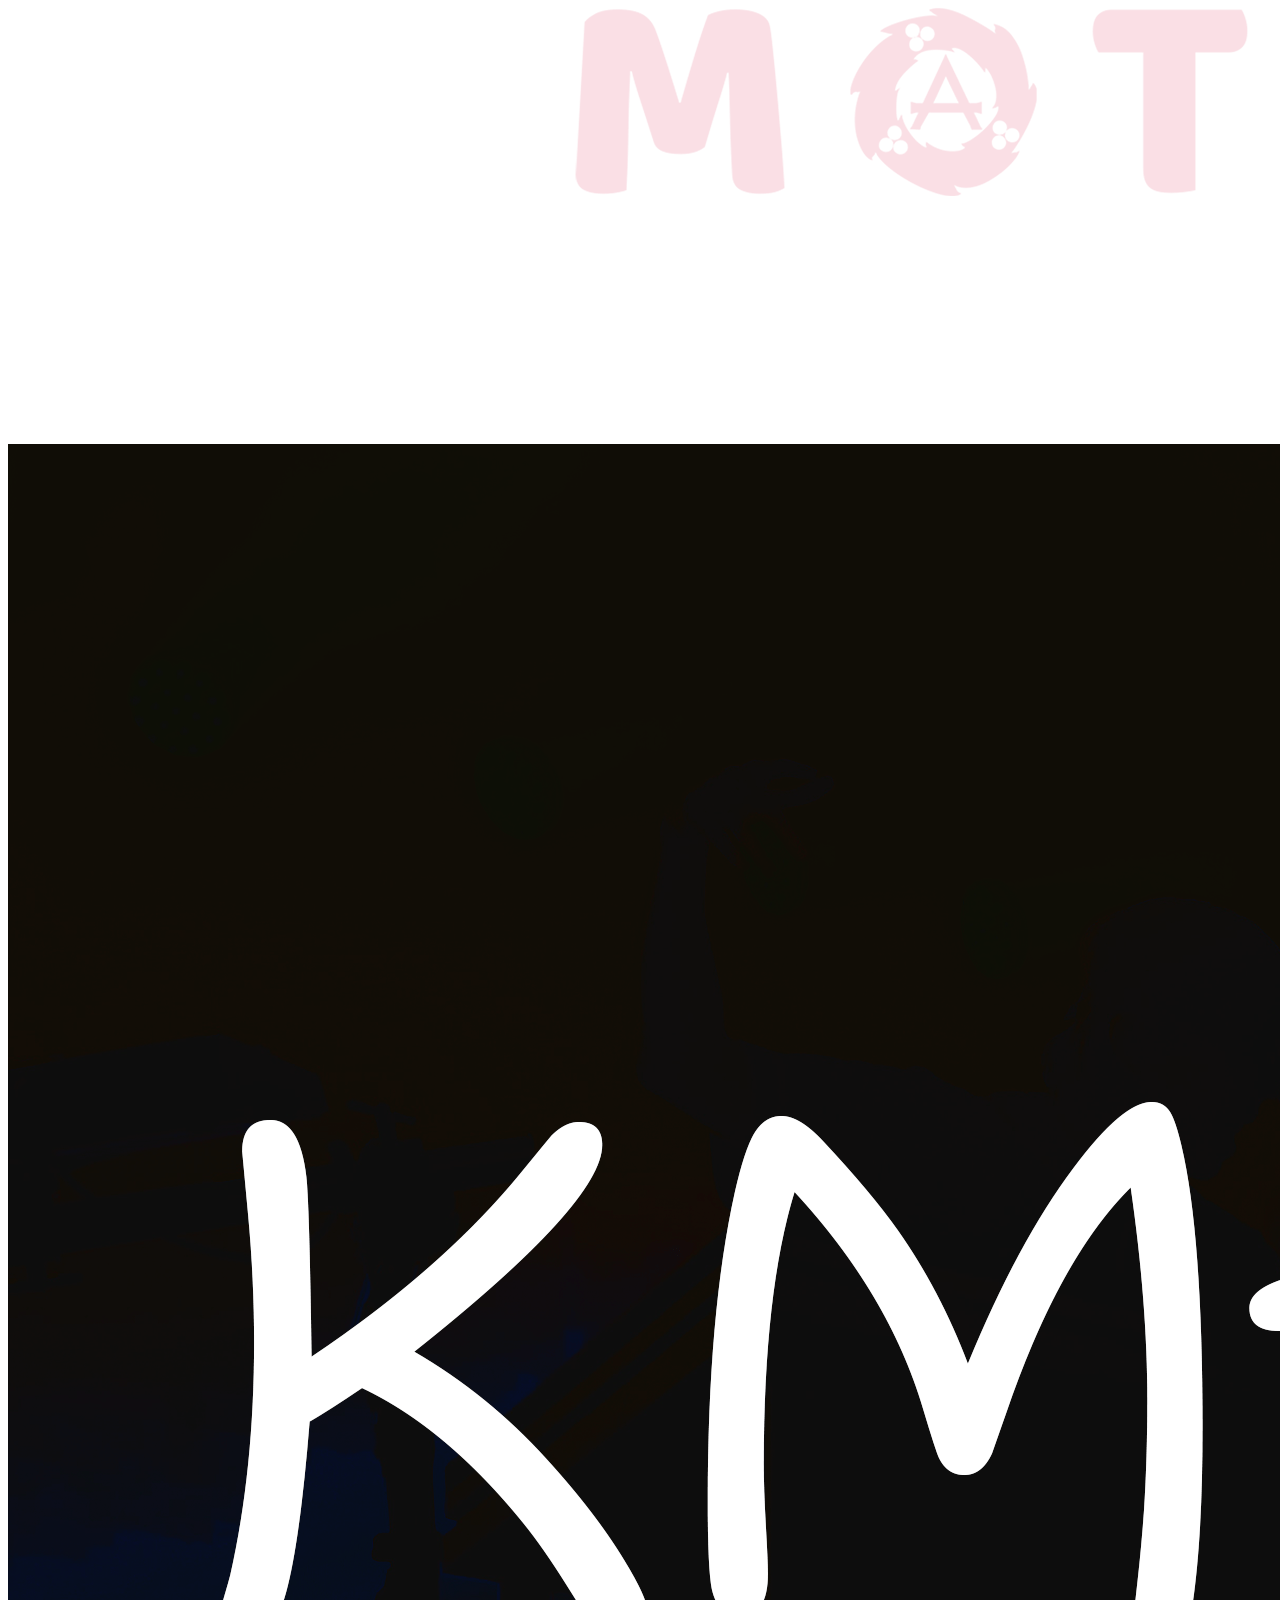
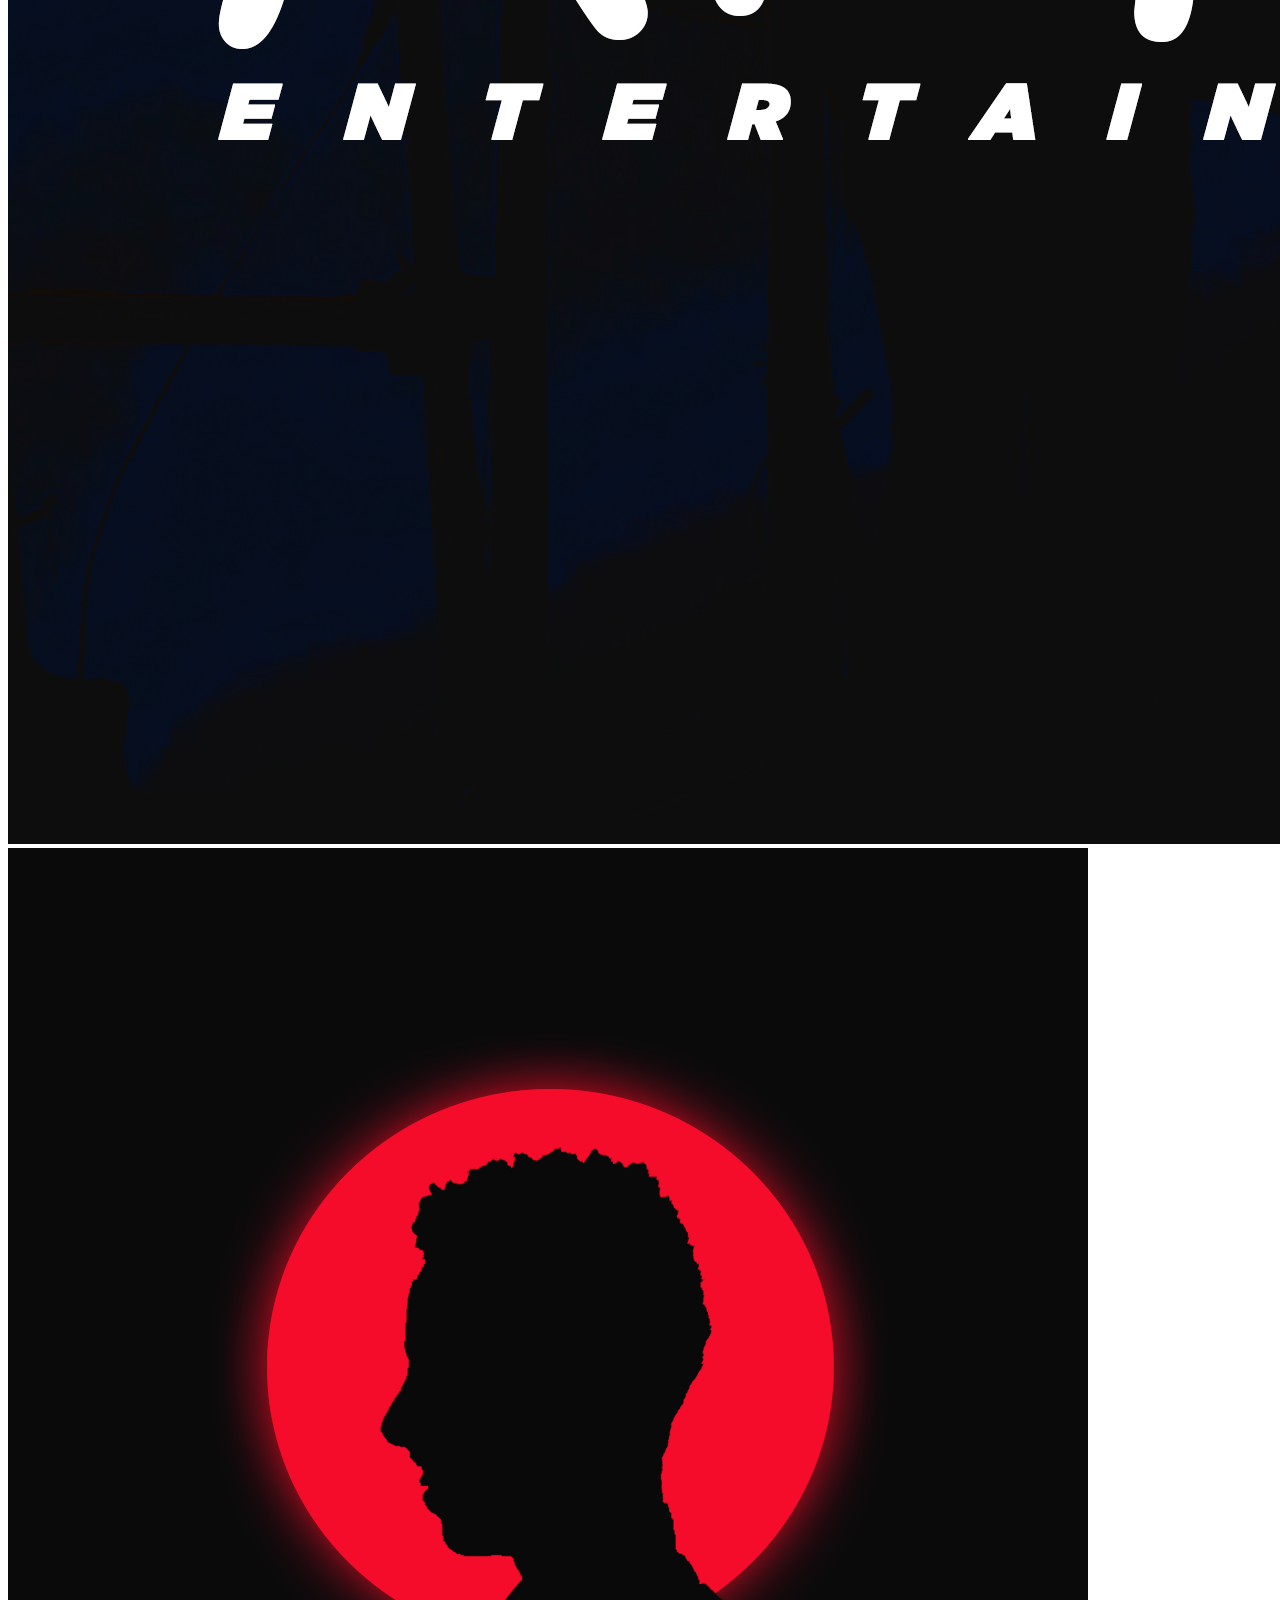
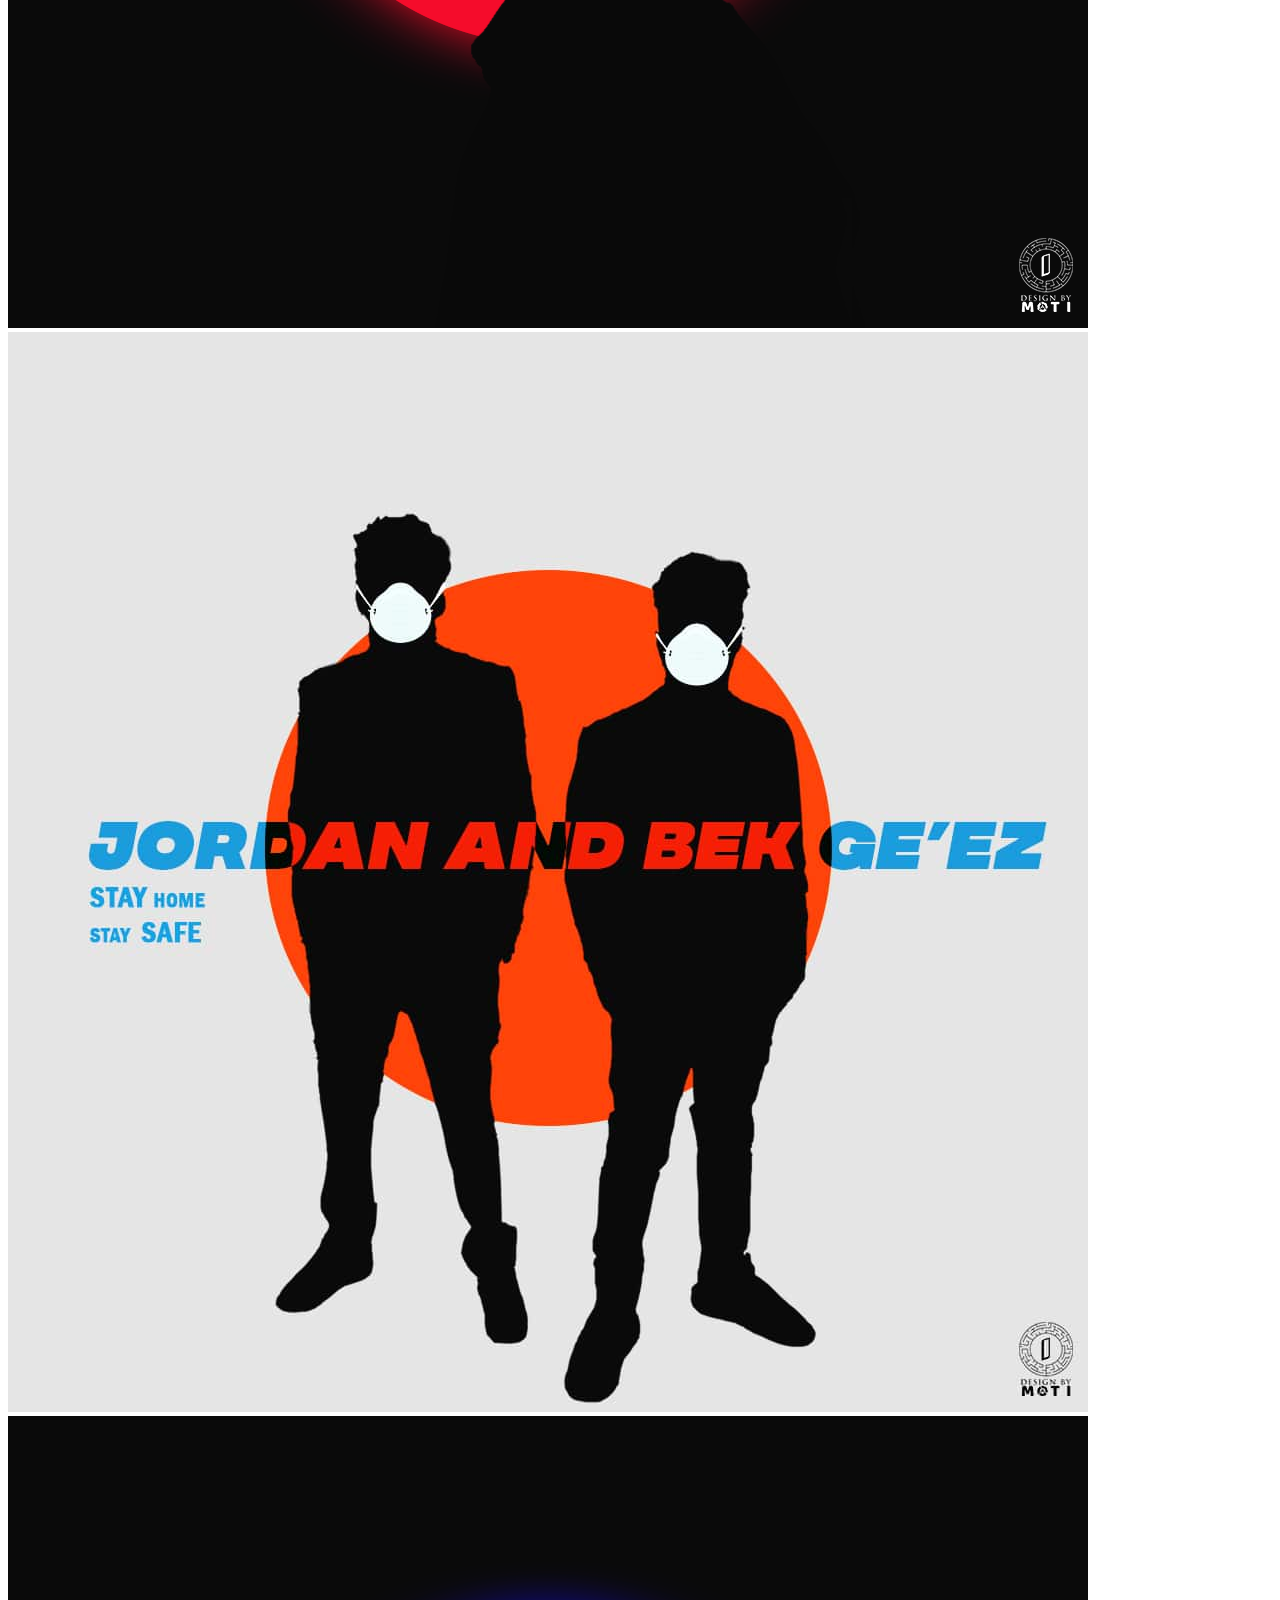
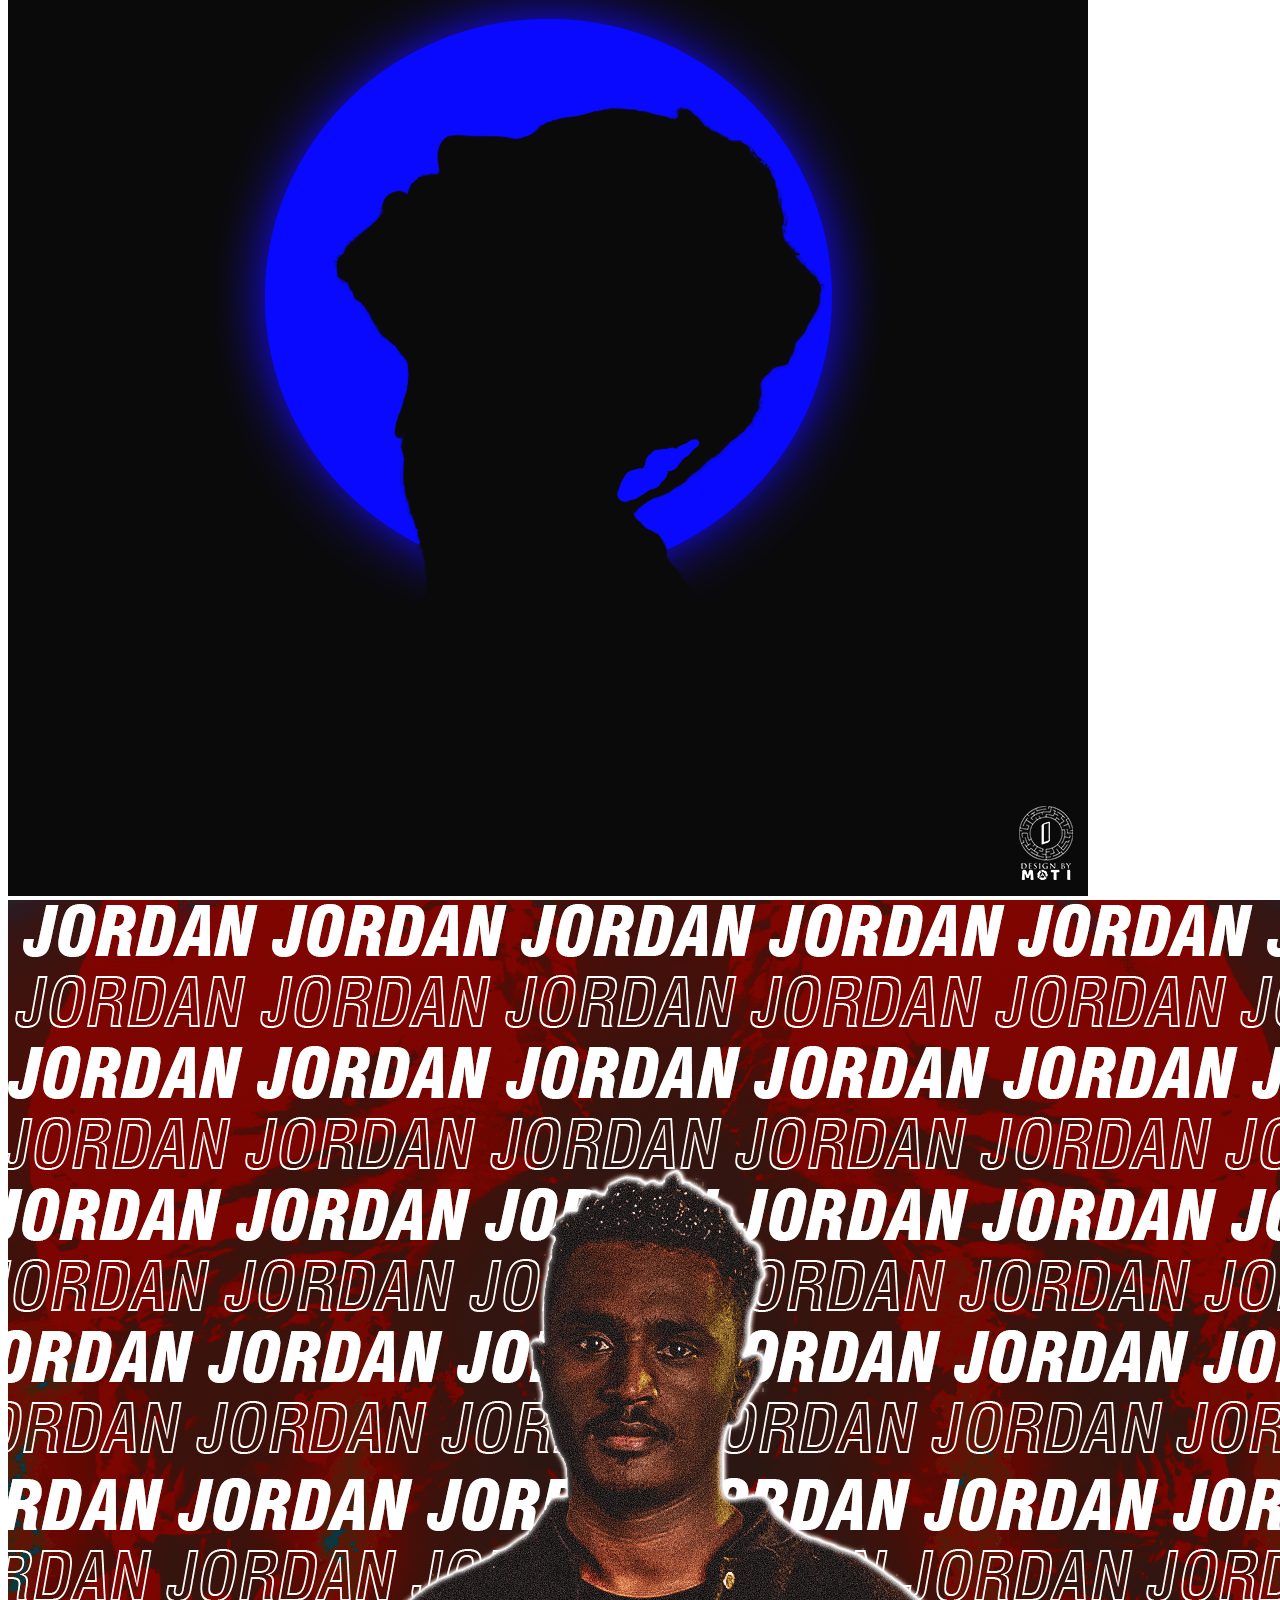
<file: index-v1.html>
<!DOCTYPE html>
<html lang="en">
<head>
    <meta charset="UTF-8">
    <meta http-equiv="X-UA-Compatible" content="IE=edge">
    <meta name="viewport" content="width=device-width, initial-scale=1.0">
    <title>Moti Abebe</title>
    <link href="https://cdn.jsdelivr.net/npm/bootstrap@5.3.0-alpha3/dist/css/bootstrap.min.css" rel="stylesheet" integrity="sha384-KK94CHFLLe+nY2dmCWGMq91rCGa5gtU4mk92HdvYe+M/SXH301p5ILy+dN9+nJOZ" crossorigin="anonymous">
    <link rel="stylesheet" href="https://cdnjs.cloudflare.com/ajax/libs/font-awesome/6.4.0/css/all.min.css" integrity="sha512-iecdLmaskl7CVkqkXNQ/ZH/XLlvWZOJyj7Yy7tcenmpD1ypASozpmT/E0iPtmFIB46ZmdtAc9eNBvH0H/ZpiBw==" crossorigin="anonymous" referrerpolicy="no-referrer" />
    <link rel="stylesheet" href="https://cdnjs.cloudflare.com/ajax/libs/animate.css/4.1.1/animate.min.css" />    
    <link rel="stylesheet" href="css/main.css">
    <!-- favicon -->
    <link rel="shortcut icon" href="img/My Logo white.png" type="image/x-icon">
</head>
<body>
    <section id="intro" class="container-fluid bg-black-subtle text-light">
        <div class="row">
            <div class="col-lg-12 d-flex flex-column justify-content-center align-items-center px-5">
                <div id="turningGear" class="text-center">
                    <i class="fas fa-spinner fa-spin fa-3x mb-3"></i>
                    <p>Hang on while I get things ready...</p>
                </div>
                
                <p id="greetingText" class="display-6 d-none animate__animated animate__zoomIn">Hi, I'm</p>
                <p id="nameDisplay" class="display-3"></p>
                <p class="lead animate__animated animate__fadeInDown animate__delay-4s"><b>Welcome to my portfolio</b></p>
                <a href="#home" class="btn border-0 mt-3 animate__animated animate__fadeInDown animate__delay-4s rounded-4">
                    Get Started <br>
                    <i class="fas fa-angles-down"></i>
                </a>
           </div>
        </div>
    </section>
        
    <main id="home" class="container-fluid">
        <div class="row">
            <div id="about" class="col-lg-6 col-sm-12 bg-light px-5 d-flex flex-column justify-content-center">
                <p class="display-6 mb-4 fw-semibold">Who am I?</p>
                <p class="lead fw-normal">I'm Moti Abebe, a freelancer and a Computer Science student. My journey in web development is self-taught, fueled by a passion for continuous learning.</p>
                <p class="lead fw-normal">Beyond coding, my enthusiasm for learning extends to various creative domains, including graphics design, photography, music production, and video editing. I actively seek opportunities to refine my skills and embrace new challenges..</p>
                <p class="lead fw-normal">Eager to continue my educational journey, I look forward to cultivating a successful career in the dynamic tech industry.</p>
                <div class="mt-5 d-md-inline d-lg-none">
                    <a href="#intro" class="btn"><i class="fas fa-arrow-circle-up fa-3"></i></a>
                    <a href="#programming" class="btn"><i class="fas fa-arrow-circle-down fa-3"></i></a>
                </div>
            </div>
            <div id="programming" class="col-lg-6 col-sm-12 px-5 d-flex flex-column justify-content-center bg-black-subtle text-light">
                <p class="display-6">Programming Skills</p>
                        <p>C++</p>
                    <div class="progress">
                        <div class="progress-bar bg-primary" role="progressbar" style="width: 70%;" aria-valuenow="70" aria-valuemin="0" aria-valuemax="100">70%</div>
                    </div>
                        <p>Java</p>
                    <div class="progress">
                        <div class="progress-bar bg-success" role="progressbar" style="width: 65%;" aria-valuenow="65" aria-valuemin="0" aria-valuemax="100">65%</div>
                    </div>
                        <p>HTML</p>
                    <div class="progress">
                        <div class="progress-bar bg-primary" role="progressbar" style="width: 90%;" aria-valuenow="90" aria-valuemin="0" aria-valuemax="100">90%</div>
                    </div> 
                    <p>CSS</p>
                    <div class="progress">
                        <div class="progress-bar bg-primary" role="progressbar" style="width: 80%;" aria-valuenow="80" aria-valuemin="0" aria-valuemax="100">80%</div>
                    </div>  
                        <p>JavaScript</p>
                    <div class="progress">
                        <div class="progress-bar bg-success" role="progressbar" style="width: 90%;" aria-valuenow="90" aria-valuemin="0" aria-valuemax="100">90%</div>
                    </div> 
                        <p>PHP</p>
                    <div class="progress">
                        <div class="progress-bar bg-primary" role="progressbar" style="width: 75%;" aria-valuenow="70" aria-valuemin="0" aria-valuemax="100">70%</div>
                    </div>  
                        <p>SQL</p>
                    <div class="progress">
                        <div class="progress-bar bg-primary" role="progressbar" style="width: 90%;" aria-valuenow="90" aria-valuemin="0" aria-valuemax="100">90%</div>
                    </div>
                    <div class="mt-5 d-md-inline d-lg-none">
                        <a href="#about" class="btn text-light"><i class="fas fa-arrow-circle-up fa-3 "></i></a>
                        <a href="#web" class="btn text-light"><i class="fas fa-arrow-circle-down fa-3"></i></a>
                    </div>
                </div>

            </div>

    </main> 

    <section id="web" class="container-fluid">
        <div class="row text-light">
            <div id="web-dev" class="col-lg-12 px-5 d-flex flex-column justify-content-center">
                <p class="display-6">Web Development</p>
                <p class="lead">I've done front and back-end web development. I have proficiency in Django, PHP, SQL, HTML/CSS, and JavaScript. I'm continually learning new technologies and honing my skills as web technologies are constantly changing.</p>
                <p class="lead fs-6 mt-lg-3 mb-4">Projects I've worked on</p>
                <div class="row gy-4 gy-lg-0">
                    <div class="col-12 col-lg-4">
                        <p class="h4 mb-3">
                            <img src="img/logos/AS_logo_lg.png" alt="" width="60" height="60" class="img-fluid mx-2">
                            All School Ethiopia</p>
                        <p class="h6">Ethiopian Educational Institution Directory System</p>
                        <p class="small">Developed in 2016, last release April 2022</p>
                        <p class="small d-none d-lg-block">Tech Stack: HTML/CSS, PHP, MySQL & JavaScript</p>
                        <a href="https://scheth.com" class="link-light link-underline-opacity-0">
                        <i class="fas fa-link"></i> Visit Site</a>
                    </div>
                    <div class="col-12 col-lg-4 ">
                        <p class="h4 mb-3">
                            <img src="img/logos/equb-logo.png" alt="equb-logo" width="60" height="60" class="img-fluid mx-2">
                            Equb</p>
                        <p class="h6">Equb brings the Ethiopian tradition of saving and borrowing to the digital world.</p>
                        <p class="small">Developed in 2023</p>
                        <p class="small d-none d-lg-block">Tech Stack: HTML/CSS & JavaScript</p>
                        <a href="https://bit.ly/startEqub" class="link-light link-underline-opacity-0">
                        <i class="fas fa-link"></i> Visit Site</a>
                    </div>
                </div>
                <p class="small text-center mt-5">You can find more of my web development projects on <i class="fab fa-github"></i> <a href="https://github.com/motiabebe" target="_blank" class="link-light link-underline-opacity-0">Github</a> </p>
                
                <div class="mt-5 d-md-inline d-lg-none">
                    <a href="#programming" class="btn text-light"><i class="fas fa-arrow-circle-up fa-3 "></i></a>
                    <a href="#photography" class="btn text-light"><i class="fas fa-arrow-circle-down fa-3"></i></a>
                </div>
            </div>
        </div> 
    </section>

    <section id="photography" class="container vh-100">
        <div class="row">
            <div class="col-12 col-lg-4 px-5 d-flex flex-column justify-content-center text-center">
                <p class="display-6">Photography</p>
                <p class="lead">I started uploading my photos on <span class="fw-normal">Unsplash</span> in 2019. Amassing over 2 million views and 15 thousand downloads. All my photos are free to use for personal and commercial purposes. Although not required, I would appreciate it if you credit me when you use my photos.</p>
                <p class="small">You can find more of my photos on <a href="https://unsplash.com/@thatboymoti" target="_blank" class="link-dark link-underline-opacity-0 fw-bold"><i class="fab fa-unsplash"></i> Unsplash</a></p>
                <div class="row mt-5">
                    <div class="col-12">
                        <p class="lead fs-6">Featured on</p>
                    </div>
                    <div class="col-4">
                        <a href="https://www.enterprise.cam.ac.uk/case-studies/habitat-for-humanity-protecting-communities-against-flood-risk/" target="_blank">
                            <img src="img/logos/Cambridge_Enterprise.svg" alt="Cambridge Enterprise" class="img-fluid">
                        </a>
                    </div>
                    <div class="col-4">
                        <a href="https://techcabal.com/2022/09/09/ethiopia-is-opening/" target="_blank">
                            <img src="img/logos/techcabal.png" alt="Techcabal" class="img-fluid">
                        </a>
                    </div>
                    <div class="col-4">
                        <a href="https://dashboard.hiil.org/informal-justice-in-ethiopia/how-is-the-performance-of-traditional-justice-perceived-by-the-users-of-justice/" target="_blank">
                            <img src="img/logos/hiil.jpg" alt="Hiil" class="img-fluid">
                        </a>
                    </div>
                    <div class="col-4">
                        <a href="https://www.buzzfeed.com/somethinggal/youre-either-mushu-genie-or-timon-and-pumbama-3l2p34amz7" target="_blank">
                            <img src="img/logos/buzzfeed.png" alt="Buzzfeed" class="img-fluid">
                        </a>
                    </div>
                    <div class="col-4">
                        <a href="https://www.nhh.no/en/research-centres/fair/news/2022/new-paper-in-journal-of-health-economics/" target="_blank">
                            <img src="img/logos/nhh.png" alt="NHH" class="img-fluid">
                        </a>
                    </div>
                    <div class="col-4">
                        <a href="https://mybeachradio.com/wow-drive-thru-pizza-hut-coming-to-toms-river-new-jersey/" target="_blank">
                            <img src="img/logos/beachradio.png" alt="Beachradio" class="img-fluid">
                        </a>
                    </div>
                </div>
                    <div class="mt-5 d-md-inline d-lg-none text-start">
                        <a href="#web" class="btn"><i class="fas fa-arrow-circle-up fa-3 "></i></a>
                        <a href="#photography-images" class="btn"><i class="fas fa-arrow-circle-down fa-3"></i></a>
                    </div>
            </div>
            <div id="photography-images" class="col-12 col-lg-8 px-lg-5 py-5 d-flex flex-column justify-content-center align-content-center">
                <p class="lead text-center mt-5 d-sm-block d-lg-none">Here are some of my photography</p>
                <div class="row row-cols-3 shadow-lg py-lg-5 text-center mt-5">
                    <div class="col-lg-3 py-2 col-sm-6">
                        <img src="img/photography/moti-abebe-obF3Ia4lgIw-unsplash.jpg" alt="Photography" class="img-fluid" loading="lazy">
                        <p class="mt-2 fs-smaller"><i class="fas fa-location-dot"></i> Friendship Park 2</p>
                    </div>
                    <div class="col-lg-3 py-2 col-sm-6">
                        <img src="img/photography/moti-abebe-nL-YPCdKKEc-unsplash.jpg" alt="Photography" class="img-fluid" loading="lazy">
                        <p class="mt-2 fs-smaller"><i class="fas fa-location-dot"></i> Bole International Airport</p>
                    </div>
                    <div class="col-lg-3 py-2 col-sm-6">
                        <img src="img/photography/moti-abebe-yXR7UXXSe7M-unsplash.jpg" alt="Photography" class="img-fluid" loading="lazy">
                        <p class="mt-2 fs-smaller"><i class="fas fa-location-dot"></i> Friendship Park 2</p>
                    </div>
                    <div class="col-lg-3 py-2 col-sm-6">
                        <img src="img/photography/moti-abebe-4iecRkjSNyE-unsplash.jpg" alt="Photography" class="img-fluid" loading="lazy">
                        <p class="mt-2 fs-smaller"><i class="fas fa-location-dot"></i> Churchill Avenue</p>
                    </div>
                    <div class="col-lg-3 py-2 col-sm-6">
                        <img src="img/photography/moti-abebe-3S3qaNJAoUs-unsplash.jpg" alt="Photography" class="img-fluid" loading="lazy">
                        <p class="mt-2 fs-smaller"><i class="fas fa-location-dot"></i> Abrehot Library</p>
                    </div>
                    <div class="col-lg-3 py-2 col-sm-6">
                        <img src="img/photography/moti-abebe-8gA-5zooZ3A-unsplash.jpg" alt="Photography" class="img-fluid" loading="lazy">
                        <p class="mt-2 fs-smaller"><i class="fas fa-location-dot"></i> Friendship Park 2</p>
                    </div>
                    <div class="col-lg-3 py-2 col-sm-6">
                        <img src="img/photography/moti-abebe-QaVBOmhP__0-unsplash.jpg" alt="Photography" class="img-fluid" loading="lazy">
                        <p class="mt-2 fs-smaller"><i class="fas fa-location-dot"></i> Piyassa</p>
                    </div>
                    <div class="col-lg-3 py-2 col-sm-6">
                        <img src="img/photography/moti-abebe-RK5PTApndaM-unsplash.jpg" alt="Photography" class="img-fluid" loading="lazy">
                        <p class="mt-2 fs-smaller"><i class="fas fa-location-dot"></i> Friendship Park 2</p>
                    </div>
                </div>
                <div class="mt-5 mb-5 d-md-inline d-lg-none text-start">
                    <a href="#photography" class="btn"><i class="fas fa-arrow-circle-up fa-3 "></i></a>
                    <a href="#graphics-design" class="btn"><i class="fas fa-arrow-circle-down fa-3"></i></a>
                </div>
            </div>
        </div>
    </section>

  <section id="graphics-design" class="container-fluid">
        <div class="row">
            <div class="col-lg-6 col-sm-12 text-white px-5 d-flex flex-column align-content-center justify-content-center bg-black-subtle">
                <h1 class="display-2 animate__animated animate__fadeInLeft">
                    <b>Graphics <br> Design</b>
                </h1>
                <p class="lead">I have been using Photoshop since 2015 and have a background in creating logos, business cards, flyers, music covers, and more. My designs are characterized by their simplicity, cleanliness, and modern aesthetic.</p>
                <p class="lead fs-6">I have designed for businesses and individuals. Aswell as for my own projects.</p>
                <div class="mt-5 d-md-inline d-lg-none">
                    <a href="#photography-images" class="btn text-light"><i class="fas fa-arrow-circle-up fa-3 "></i></a>
                    <a href="#graphics-design-gallery" class="btn text-light"><i class="fas fa-arrow-circle-down fa-3"></i></a>
                </div>
            </div>
            <div id="graphics-design-" class="col-lg-6 col-sm-12 px-5 d-flex flex-column justify-content-center align-content-center">
                <p class="h4">Some of my work...</p>
                <p class="small text-info-emphasis">These are works that i can share publicly.</p>
        
                <div id="graphics-design-gallery" class="row row-cols-3 px-lg-5 px-sm-2 g-2">
                    <div class="col-lg-3 col-sm-4">
                        <img src="img/graphics_design/Logo_Adwavic-min.png" alt="Logo" class="img-fluid" loading="lazy">
                    </div>
                    <div class="col-lg-3 col-sm-4">
                        <img src="img/graphics_design/Logo_WPP-min.png" alt="Logo" class="img-fluid" loading="lazy">
                    </div>
                    <div class="col-lg-3 col-sm-4">
                        <img src="img/graphics_design/Logo_Eman-min.png" alt="Logo" class="img-fluid" loading="lazy">
                    </div>
                    <div class="col-lg-3 col-sm-4">
                        <img src="img/graphics_design/Logo_KMtv-min.png" alt="Logo" class="img-fluid" loading="lazy">
                    </div>
                    <div class="col-lg-3 col-sm-4">
                        <img src="img/graphics_design/IG_Natty-min.png" alt="Social Media" class="img-fluid" loading="lazy">
                    </div>
                    <div class="col-lg-3 col-sm-4">
                        <img src="img/graphics_design/IG_JB-min.jpg" alt="Social Media" class="img-fluid" loading="lazy">
                    </div>
                    <div class="col-lg-3 col-sm-4">
                        <img src="img/graphics_design/IG_bboy-min.png" alt="Social Media" class="img-fluid" loading="lazy">
                    </div>
                    <div class="col-lg-3 col-sm-4">
                        <img src="img/graphics_design/IG_Jordan-min.png" alt="Social Media" class="img-fluid" loading="lazy">
                    </div>
                    <div class="col-lg-3 col-sm-4">
                        <img src="img/graphics_design/Cover_LoveHer-min.jpg" alt="Music Cover" class="img-fluid" loading="lazy">
                    </div>
                    <div class="col-lg-3 col-sm-4">
                        <img src="img/graphics_design/Cover_SCF-min.jpg" alt="Music Cover" class="img-fluid" loading="lazy">
                    </div>
                    <div class="col-lg-3 col-sm-4">
                        <img src="img/graphics_design/Cover_Feshta-min.jpg" alt="Music Cover" class="img-fluid" loading="lazy">
                    </div>
                    <div class="col-lg-3 col-sm-4">
                        <img src="img/graphics_design/Cover_InYourEyes-min.jpg" alt="Music Cover" class="img-fluid" loading="lazy">
                    </div>
                    
                </div> 
                <p class="small pt-3 text-lg-center text-sm-start">These images are owned by their respective owners.</p>
                <div class="text-start mt-5 d-md-inline d-lg-none">
                    <a href="#graphics-design" class="btn"><i class="fas fa-arrow-circle-up fa-3 "></i></a>
                    <a href="#video" class="btn"><i class="fas fa-arrow-circle-down fa-3"></i></a>
                </div>
            </div>
            
        </div>
    </section>

    <section id="video" class="container-fluid">
        <div class="row">
            <div class="col-lg-6 col-sm-12 d-flex flex-column justify-content-center px-5">
                <p class="display-6">Video Production</p>
                <p class="lead">I have been editing videos since my early teens. I started my own YouTube channel, <a href="https://youtube.com/c/KMtvEntertainment" target="_blank" class="link-underline-opacity-0 link-dark fw-normal">KMtv Entertainment</a>, and have also edited videos for other YouTube channels. I am passionate about video editing and I am always looking for ways to improve my skills. I am particularly interested in learning more about cinematography and I am always looking for new challenges to take on. </p>
                <div class="text-start mt-5 d-md-inline d-lg-none">
                    <a href="#graphics-design-" class="btn"><i class="fas fa-arrow-circle-up fa-3 "></i></a>
                    <a href="#video-gallery" class="btn"><i class="fas fa-arrow-circle-down fa-3"></i></a>
                </div>
            </div>
            <div id="video-gallery" class="col-lg-6 col-sm-12 d-flex flex-column justify-content-center align-items-center text-center">
                <div class="row">
                    <div class="col-lg-6 col-sm-6">
                        <iframe src="https://www.youtube.com/embed/uZ5F-3ueBto" title="YouTube video" allowfullscreen></iframe>
                    </div>
                    <div class="col-lg-6 col-sm-6">
                        <iframe src="https://www.youtube.com/embed/XGOpnkYFJJ4" title="YouTube video" allowfullscreen></iframe>
                    </div>
                    <div class="col-lg-6 col-sm-6">
                        <iframe src="https://www.youtube.com/embed/Hzh9ueTgDm4" title="YouTube video" allowfullscreen></iframe>
                    </div>
                    <div class="col-lg-6 col-sm-6">
                        <iframe src="https://www.youtube.com/embed/BfuX5pWxpmg" title="YouTube video" allowfullscreen></iframe>
                    </div>
                    <div class="mt-5 d-md-inline d-lg-none text-start mix-blend-difference">
                        <a href="#video" class="btn text-white"><i class="fas fa-arrow-circle-up fa-3 "></i></a>
                        <a href="#music" class="btn text-white"><i class="fas fa-arrow-circle-down fa-3"></i></a>
                    </div>
                </div>
            </div>
        </div>
    </section>

    <section id="music" class="container-fluid">
        <div class="row">
            <div class="col-lg-12 d-flex flex-column justify-content-center px-5 text-center text-light">
                <p class="display-6">Music Production</p>
                <p class="lead">Music has always been a passion of mine, and I've found immense joy in producing tracks for both myself and other artists. I've had the privilege of collaborating with various artists and contributing to their projects, while also releasing my own music under my name. The process of creating music is an exhilarating journey of self-expression, and I'm constantly seeking new avenues to expand my musical horizons.</p>
                <div class="">
                    <a href="https://www.youtube.com/channel/UC7E-O7dSrKBlcylm4oYQF4A" target="_blank" class="btn text-light">
                        <i class="fab fa-youtube fa-2x"></i>
                    </a>
                    <a href="https://open.spotify.com/artist/3yBBNv38tZNePMsahku2Vp" target="_blank" class="btn text-light">
                        <i class="fab fa-spotify fa-2x"></i>
                    </a>
                </div>
                <a href="https://ffm.bio/thatboymoti" target="_blank" class="btn mb-5 text-light">
                    <i class="fas fa-link"></i> Choose your preferred streaming platform</a>
                <div class="text-start mt-5 d-md-inline d-lg-none">
                    <a href="#music" class="btn text-light"><i class="fas fa-arrow-circle-up fa-3 "></i></a>
                    <a href="#footer" class="btn text-light"><i class="fas fa-arrow-circle-down fa-3"></i></a>
                </div>
            </div>
        </div>
    </section>

    <footer id="footer" class="container-fluid bg-light bg-gradient">
        <div class="row px-lg-5 px-3">
            <div class="col-lg-6 col-sm-12 py-5">
                <p class="h4"><b>Moti Abebe</b></p>
                <p class="lead">Freelancer</p>
                <p class="small">Technology serves as a canvas for my creativity, enabling me to explore a diverse range of freelance endeavors.</p>
                </div>
            <div class="col-lg-6 col-sm-12 py-5">
                <p class="h4"><b>Let me know what you think</b></p>
                <p class="small">Feel free to contact me.</p>
                <p class="small"><i class="fas fa-map-marker-alt fa-1x"></i> Addis Ababa, Ethiopia.</p>
                <div class="row mt-4 g-2">
                    <div class="col-2">
                        <a href="https://www.instagram.com/thatboymoti" target="_blank"><i class="fab fa-instagram fa-2xl text-dark small"></i></a>
                    </div>
                    <div class="col-2">
                        <a href="https://www.youtube.com/channel/UC7E-O7dSrKBlcylm4oYQF4A" target="_blank"><i class="fab fa-youtube fa-2xl text-dark"></i></a>
                    </div>
                    <div class="col-2">
                        <a href="https://open.spotify.com/artist/3yBBNv38tZNePMsahku2Vp" target="_blank"><i class="fab fa-spotify fa-2xl text-dark"></i></a>
                    </div>
                    <div class="col-2">
                        <a href="https://www.linkedin.com/in/moti-abebe-44120b124/" target="_blank"><i class="fab fa-linkedin-in fa-2x text-dark"></i></a>
                    </div>
                    <div class="col-2">
                        <a href="https://unsplash.com/@thatboymoti" target="_blank"><i class="fab fa-unsplash fa-2x text-dark"></i></a>
                    </div>
                </div>  
            </div>
            <hr>
            <div class="col-lg-12 py-2">
                <p class="text-center small">© 2024 - Designed and developed by Moti Abebe</p>
            </div>
        </div>
    </footer>

    <script src="js/main.js"></script>
    <script src="https://cdn.jsdelivr.net/npm/@popperjs/core@2.9.2/dist/umd/popper.min.js" integrity="sha384-IQsoLXl5PILFhosVNubq5LC7Qb9DXgDA9i+tQ8Zj3iwWAwPtgFTxbJ8NT4GN1R8p" crossorigin="anonymous" defer></script>
    <script src="https://cdn.jsdelivr.net/npm/bootstrap@5.3.0-alpha3/dist/js/bootstrap.bundle.min.js" integrity="sha384-ENjdO4Dr2bkBIFxQpeoTz1HIcje39Wm4jDKdf19U8gI4ddQ3GYNS7NTKfAdVQSZe" crossorigin="anonymous"></script>
</body>
</html>
</file>
<file: css/main.css>
html {
    scroll-behavior: smooth;
    scroll-snap-type: y proximity;
}
/* Backgrounds */
.bg-black {
    background-color: #000000;
}
.bg-black-subtle {
    background-color: #121212;
}
.bg-blue-gradient {
    background: linear-gradient(90deg, #1d243e 0%, #182848 100%);
}
/* Blend modes */
.mix-blend-difference {
    mix-blend-mode: difference;
}
/* Images */
.img-smaller {
    width: 70%;
    height: auto;
}
.img-medium {
    width: 80%;
    height: auto;
}
.img-circle {
    border-radius: 50%;
}
/* Font sizes */
.fs-smaller {
    font-size: 0.75rem;
}
/* media query from small devies */
@media (max-width: 576px) {
    .fs-smaller {
        font-size: 1rem;
    }
    #about > .lead {
        font-size: 1.1rem;
    }
    #web-dev > .lead {
        font-size: 1rem;
    }
}
.vh-100 {
    height: 100svh !important;
}


/* 100 view height
#intro > .row,
#home > .row > :nth-child(1), #home > .row > :nth-child(2),
#web > .row ,
#photography > .row > :nth-child(1), #photography > .row > :nth-child(2),
#graphics-design > .row > :nth-child(1), #graphics-design > .row > :nth-child(2),
#video > .row > :nth-child(1), #video > .row > :nth-child(2),
#music > .row {
    height: 100svh;
} */
/* delay the animation */
#intro {
    transition: all 1s ease-in-out;
    --animate-delay:2.5s;
}
#intro, #home, #web, #photography, #graphics-design, #video, #music {
    scroll-snap-align: start;
    scroll-snap-stop: normal;
}
.error-code {
    text-decoration: underline;
    text-decoration-color: red;
    text-decoration-style: dotted;
}
#graphics-design > .row > :nth-child(1) {
    background-image: url(../img/graphics_design-min.jpg);
    background-size: cover;
    background-blend-mode: multiply;
}
#graphics-design-gallery > div > img:hover, #graphics-design-gallery > div > img:focus {
    transform: scale(1.4);
    transition: all 1s ease-in-out;
}
#video > .row > :nth-child(2) {
    background-image: linear-gradient(
        -25deg,
        transparent 75%,
        #121212 75%
      ),
      linear-gradient(45deg, transparent 75%, #121212 75%),
      linear-gradient(-135deg, transparent 75%, #121212 75%),
      linear-gradient(135deg, transparent 75%, #121212 75%);
    background-size: 10rem 10rem;
    background-position: 2rem 0, 2rem 0, 0 0, 0 0;
}

/* #intro {
    background-color: #e5e5f7;
    opacity: 0.8;
    background: repeating-linear-gradient( 45deg, #444cf7, #444cf7 5px, #e5e5f7 5px, #e5e5f7 25px );
    z-index: 1;
    animation: Gradient 10s ease infinite;
    
} */
#music {
    background-size: 200% 200%;
    background-image: linear-gradient(45deg, #121212 50%, #2a2a2a 100%, #121212 100%);
    animation: Gradient 10s ease infinite;
}

@keyframes Gradient {
    0% {
        background-position: 0% 50%;
    }
    50% {
        background-position: 100% 50%;
    }
    100% {
        background-position: 0% 50%;

    }
}
</file>
